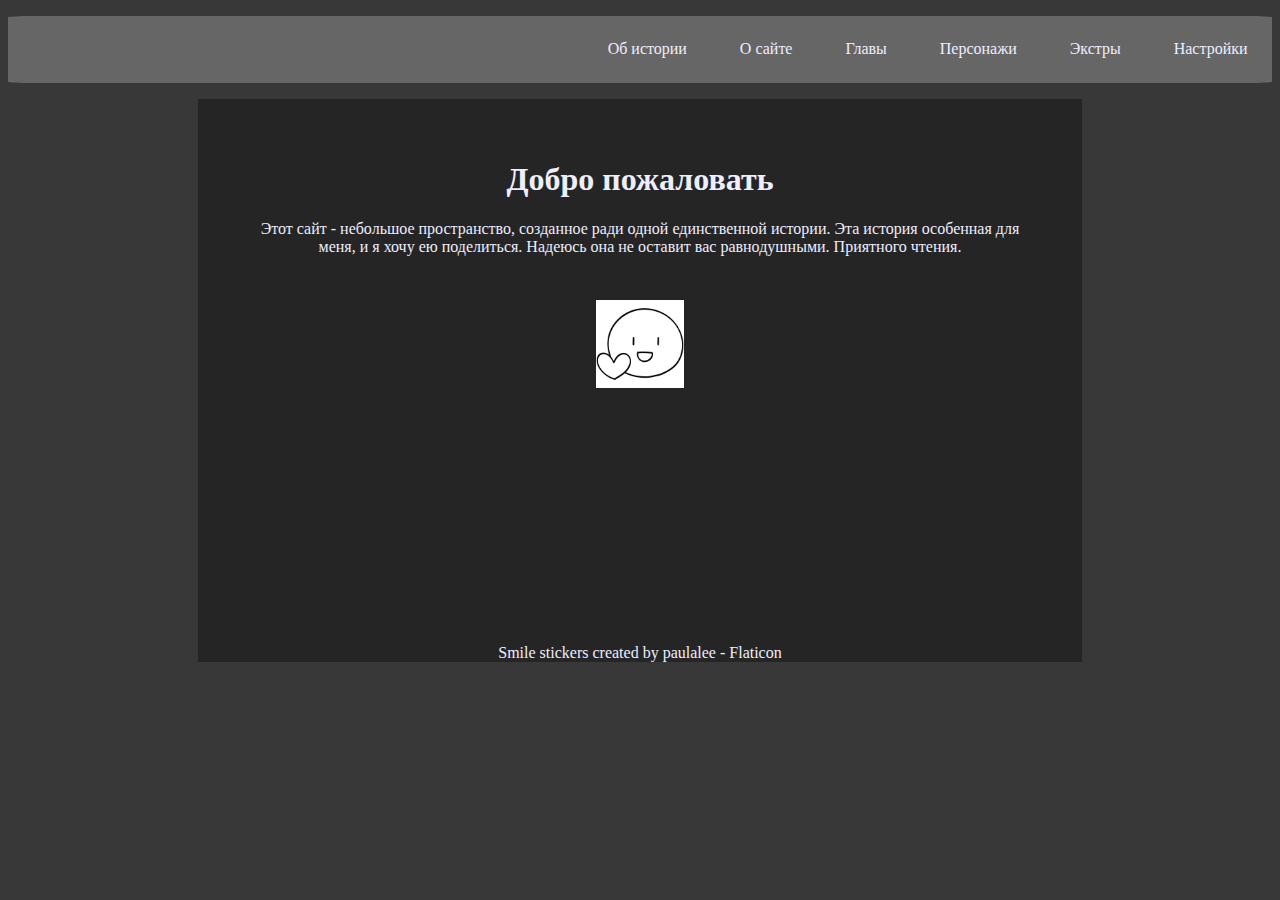
<file: about_website.html>
<!DOCTYPE html>
<html>
    <head>
        <title>
            Пусть так
        </title>
        <link rel="stylesheet" href="style.css">
    </head>
    <body>
        <div id="header">
            <ul class="header_content">
                <a href="index.html">Об истории</a>
                <a href="about_website.html">О сайте</a>
                <a href="chapters.html">Главы</a>
                <a href="">Персонажи</a>
                <a href="">Экстры</a>
                <a href="">Настройки</a>
            </ul>
        </div>

        <div id="lox">
            <br>
            <div id="greeting">
                <h1>Добро пожаловать</h1>
                <p>Этот сайт - небольшое пространство, созданное ради одной единственной истории.
                    Эта история особенная для меня, и я хочу ею поделиться.
                    Надеюсь она не оставит вас равнодушными.
                    Приятного чтения.</p>
            </div>
            <div>
                <img src="emoji.png" id="emoji">
            </div>
            
            
            <br><br><br><br><br><br><br><br><br><br><br><br><br><br>
            <a href="https://www.flaticon.com/free-stickers/smile" title="smile stickers">Smile stickers created by paulalee - Flaticon</a>

            <br>
            
        </div>

        
    </body>
    <script>
    </script>
</html>
</file>
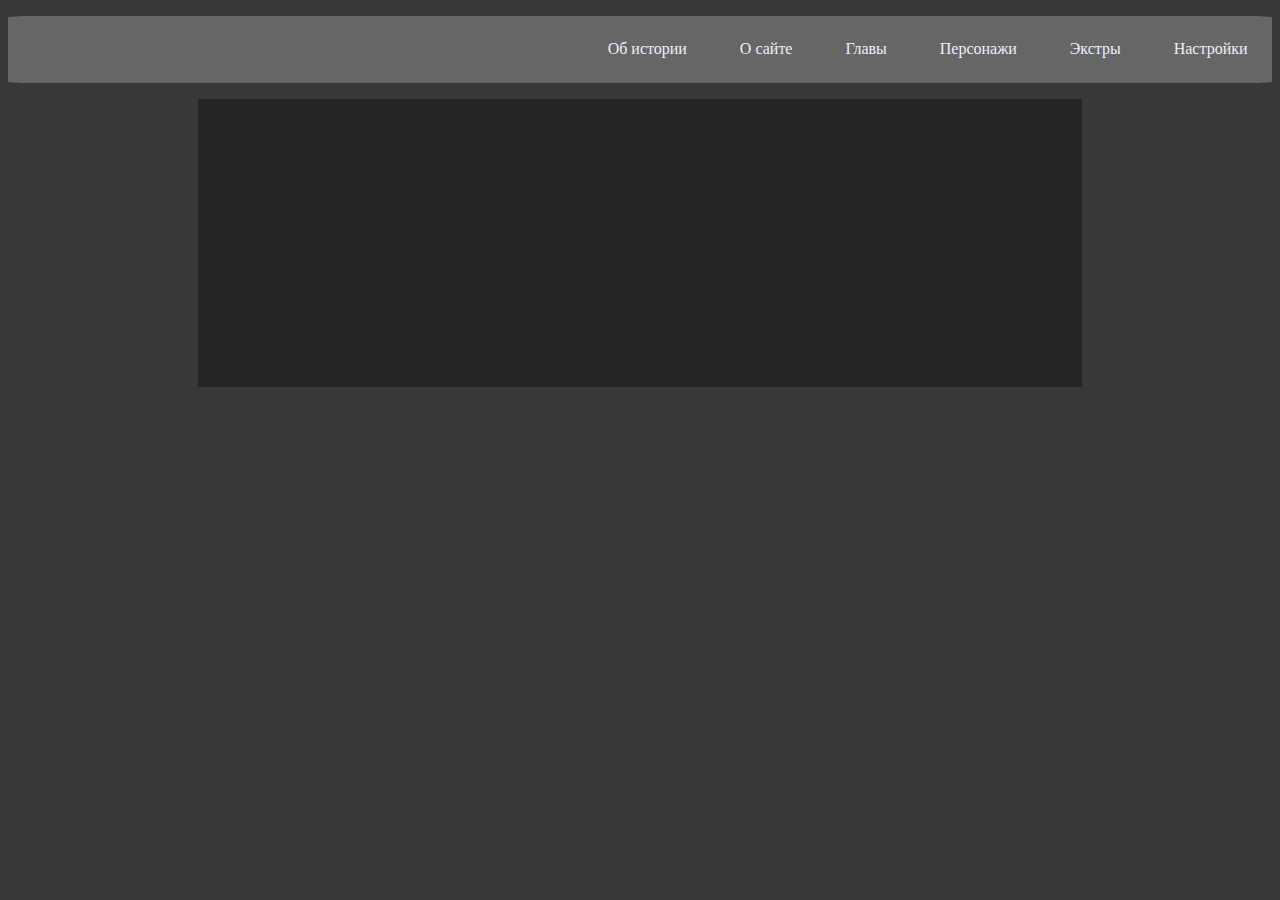
<file: chapters.html>
<!DOCTYPE html>
<html>
    <head>
        <title>
            Пусть так
        </title>
        <link rel="stylesheet" href="style.css">
    </head>
    <body>
        <div id="header">
            <ul class="header_content">
                <a href="index.html">Об истории</a>
                <a href="about_website.html">О сайте</a>
                <a href="chapters.html">Главы</a>
                <a href="">Персонажи</a>
                <a href="">Экстры</a>
                <a href="">Настройки</a>
            </ul>
        </div>

        <div id="lox">
            <br>
            
            
            
            <br><br><br><br><br><br><br><br><br><br><br><br><br><br>
            
            <br>
            
        </div>

        
    </body>
    <script>
        fetch('text.txt')
    .then(res => res.text())
    .then(text => console.log(text));

    </script>
</html>
</file>
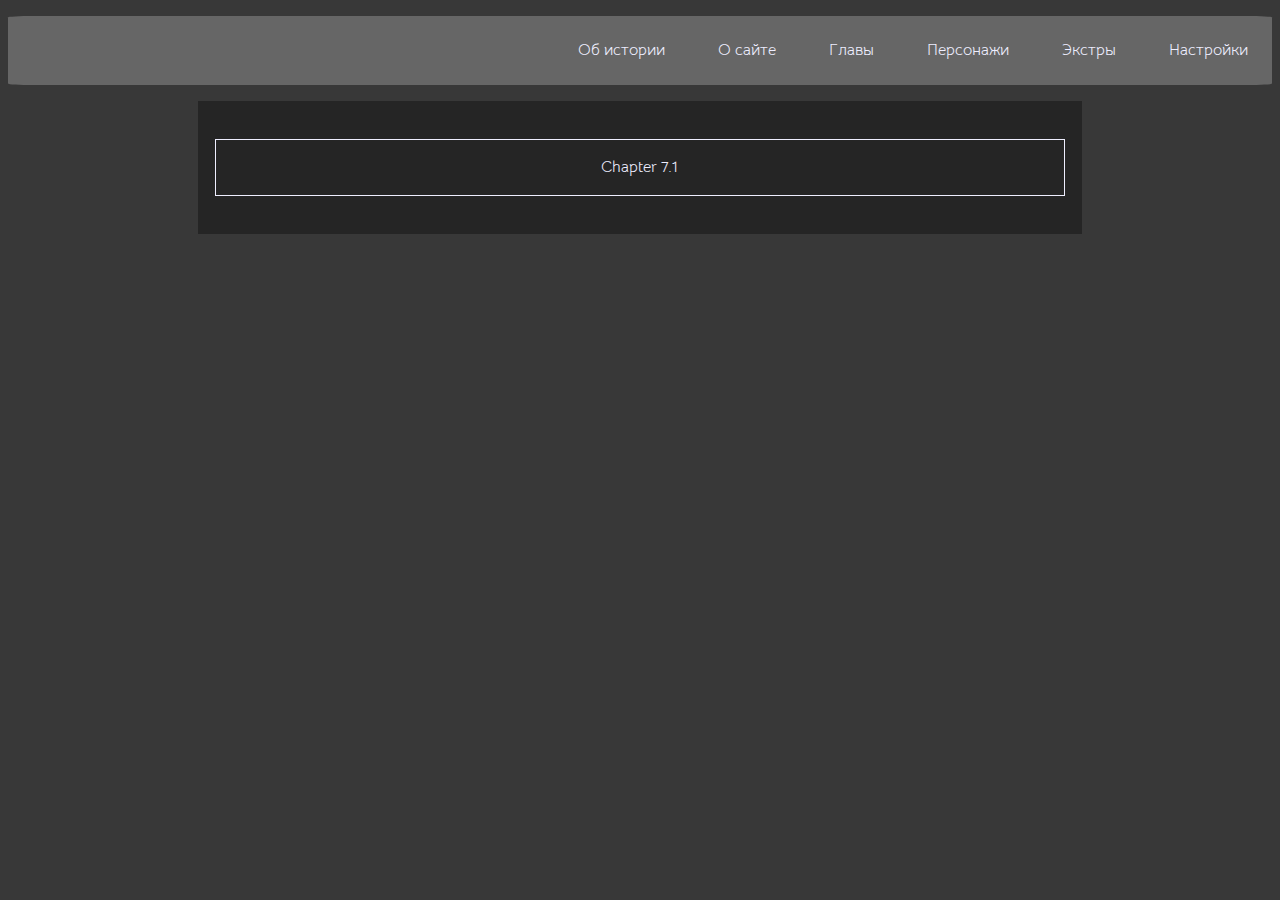
<file: extras.html>
<!DOCTYPE html>
<html>
    <head>
        <title>
            Пусть так
        </title>
        <link rel="stylesheet" href="style.css">
        <meta name="viewport" content="width=device-width, initial-scale=1.0">
    </head>
    <body>
        <div id="header">
            <ul class="header_content">
                <a href="index.html">Об истории</a>
                <a href="about_website.html">О сайте</a>
                <a href="chapters.html">Главы</a>
                <a href="">Персонажи</a>
                <a href="extras.html">Экстры</a>
                <a href="settings.html">Настройки</a>
            </ul>
        </div>

        <div id="lox">
            <br>
            
            
            <ul class="chapters">
                <li><a href="story pages/chapter1.html" id="chapter">Chapter 7.1</a></li>

            </ul>
            
            <br>
            
        </div>

        
    </body>
    <script src="font-changer.js" defer></script>
    <script src="theme-changer.js" defer></script>
</html>
</file>
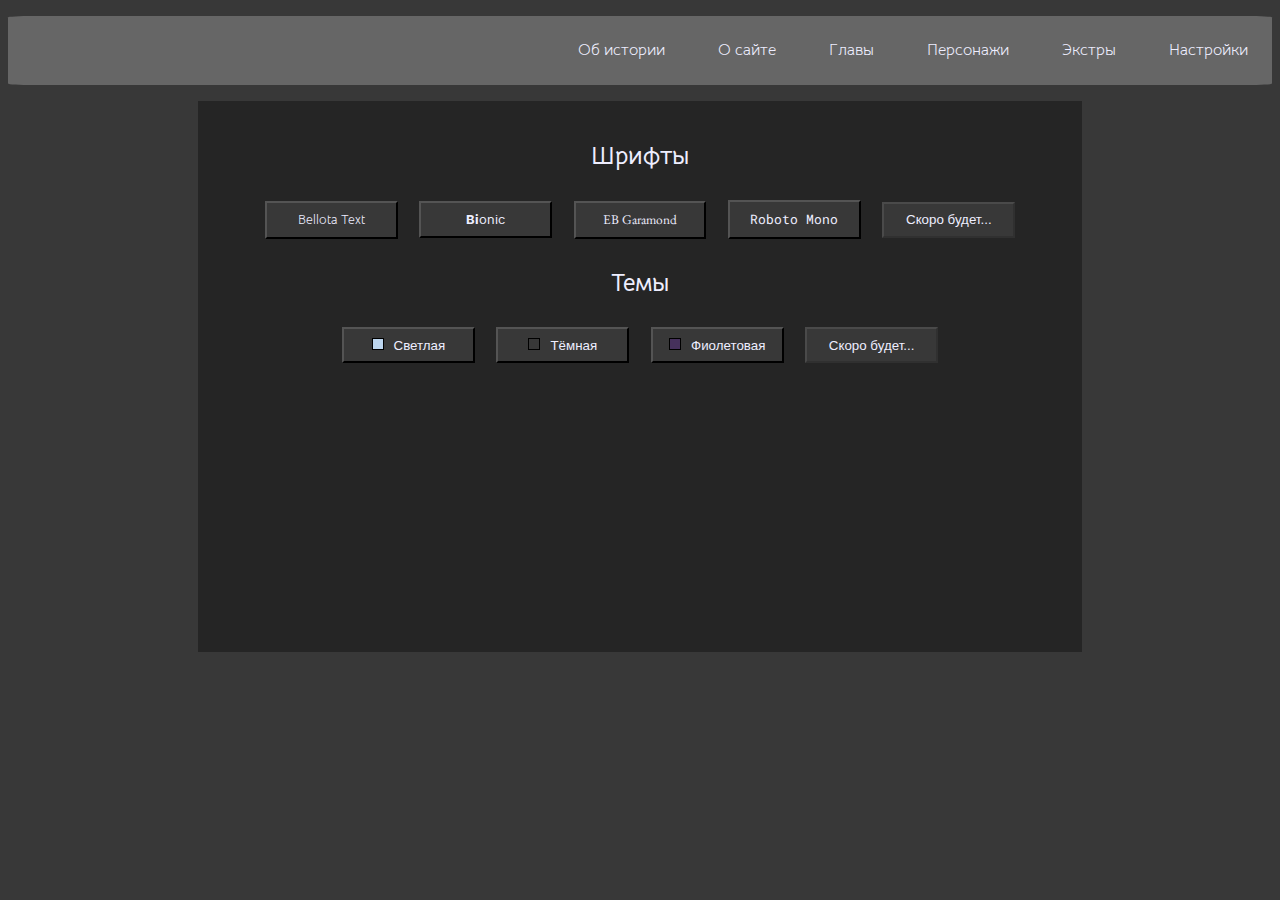
<file: settings.html>
<!DOCTYPE html>
<html>
    <head>
        <title>
            Пусть так
        </title>
        <link rel="stylesheet" href="style.css">
    </head>
    <body>
        <div id="header">
            <ul class="header_content">
                <a href="index.html">Об истории</a>
                <a href="about_website.html">О сайте</a>
                <a href="chapters.html">Главы</a>
                <a href="">Персонажи</a>
                <a href="extras.html">Экстры</a>
                <a href="settings.html">Настройки</a>
            </ul>
        </div>

        <div id="lox">
            <br>
            
            <h2>Шрифты</h2>
            <button onclick="applyFont('default')" class="settings_for_appearance" style="font-family: 'Bellota Text', sans-serif;">Bellota Text</button>
            <button onclick="applyFont('bionic')" class="settings_for_appearance" style="font-family: 'Bionic';">Bionic</button>
            <button onclick="applyFont('serif')" class="settings_for_appearance" style="font-family: 'EB Garamond', serif;">EB Garamond</button>
            <button onclick="applyFont('mono')" class="settings_for_appearance" style="font-family: 'Roboto Mono', monospace;">Roboto Mono</button>
            <button class="settings_for_appearance" disabled>Скоро будет...</button>

            <h2>Темы</h2>
            <button onclick="applyTheme('light')" class="settings_for_appearance"><div style="background-color: rgb(188, 213, 238); width: 10px; height: 10px; display: inline-block; margin-right: 10px; border: 1px solid rgb(0, 0, 0);"></div>Светлая</button>
            <button onclick="applyTheme('dark')" class="settings_for_appearance"><div style="background-color: rgb(56, 56, 56); width: 10px; height: 10px; display: inline-block; margin-right: 10px; border: 1px solid rgb(0, 0, 0);"></div>Тёмная</button>
            <button onclick="applyTheme('purple')" class="settings_for_appearance"><div style="background-color: rgb(70, 49, 92); width: 10px; height: 10px; display: inline-block; margin-right: 10px; border: 1px solid rgb(0, 0, 0);"></div>Фиолетовая</button>
            
            <button class="settings_for_appearance" disabled>Скоро будет...</button>
            

            <br><br><br><br><br><br><br><br><br><br><br><br><br><br>
            
            <br>
            
        </div>

        <script src="font-changer.js" defer></script>
        <script src="theme-changer.js" defer></script>
    </body>
</html>
</file>
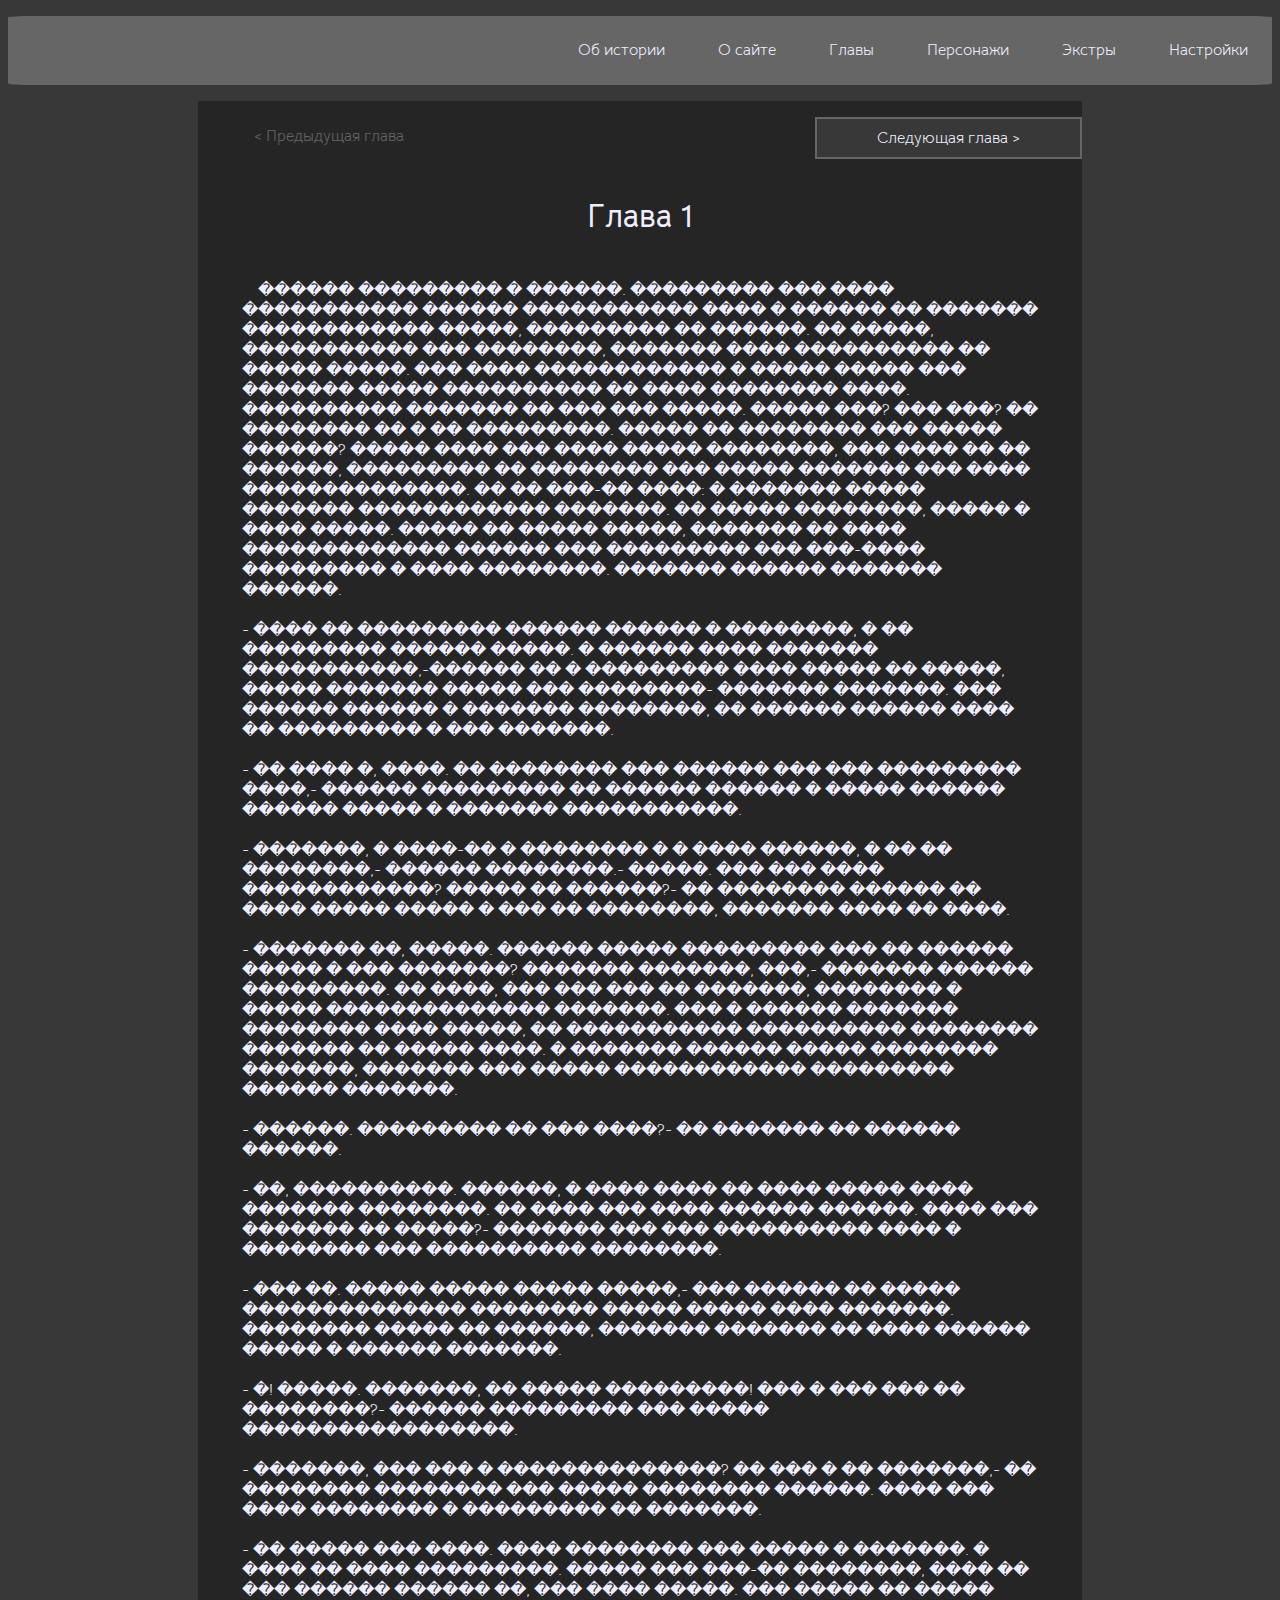
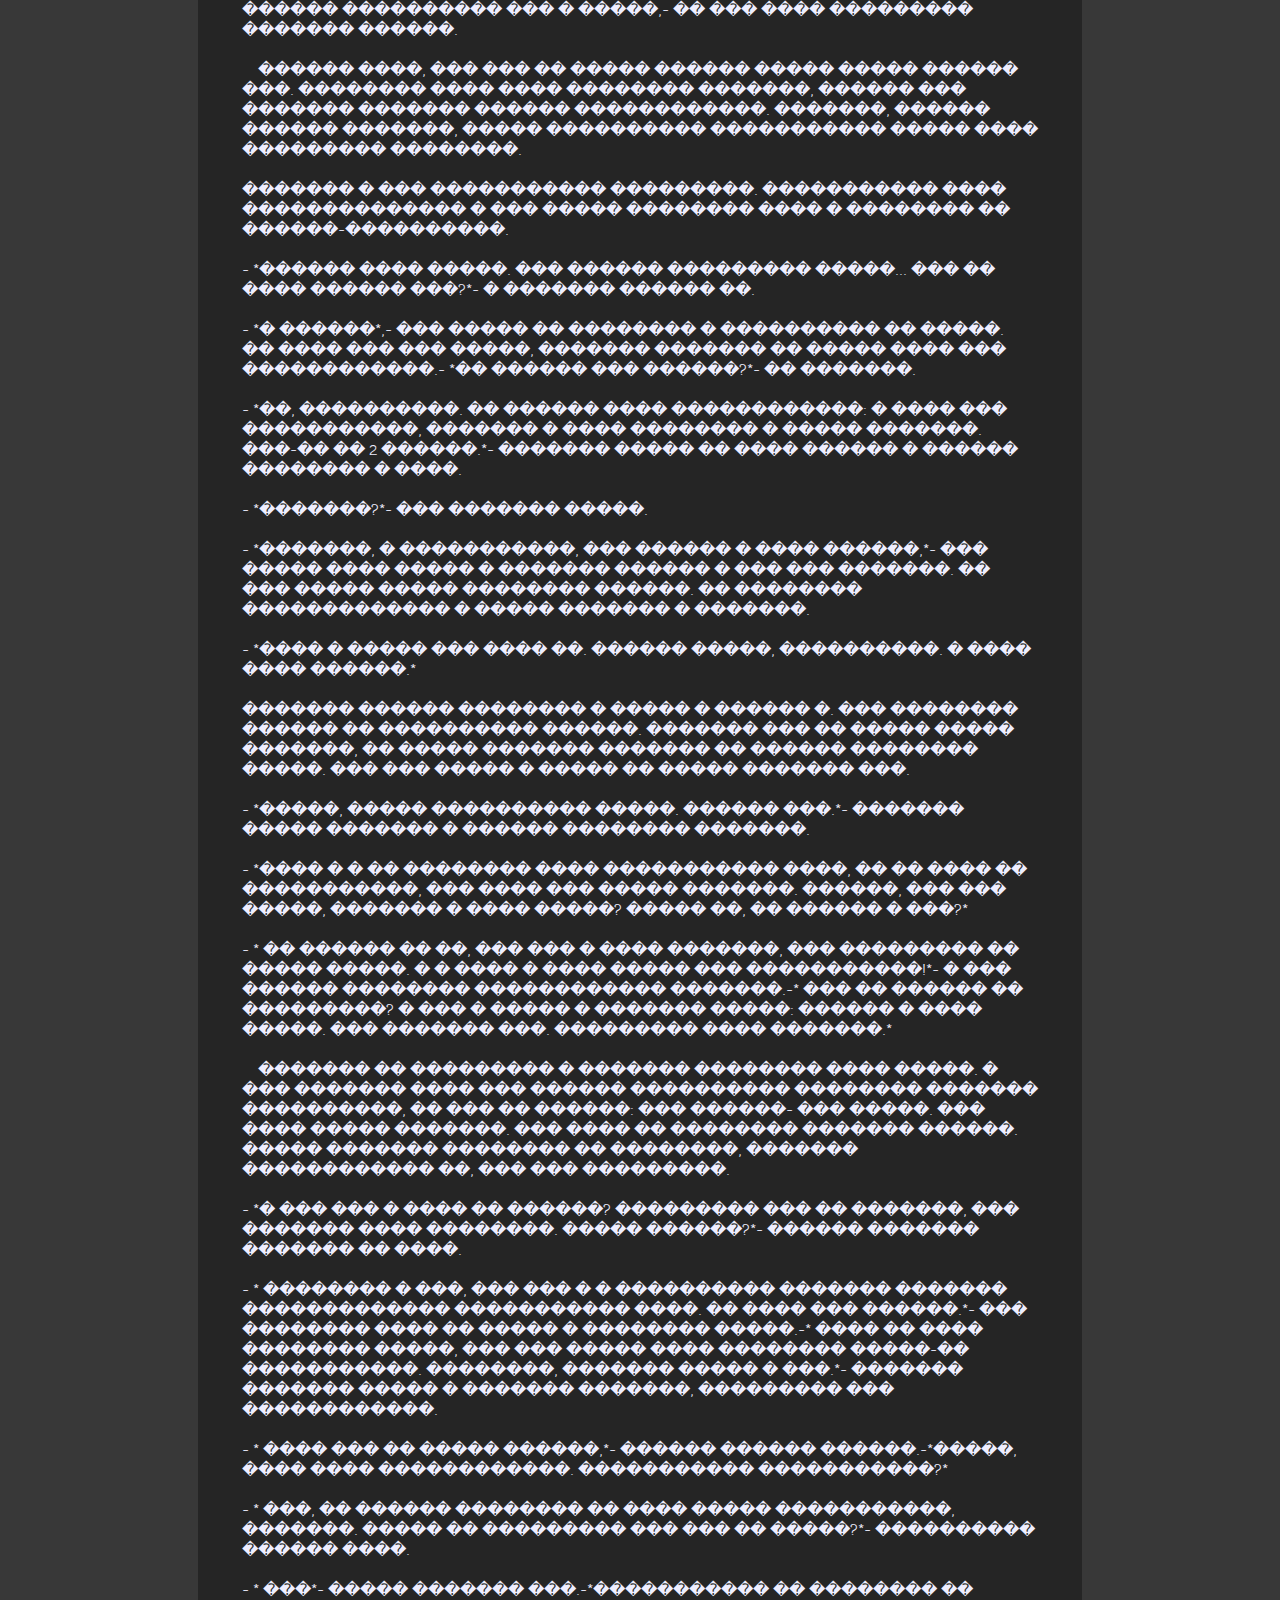
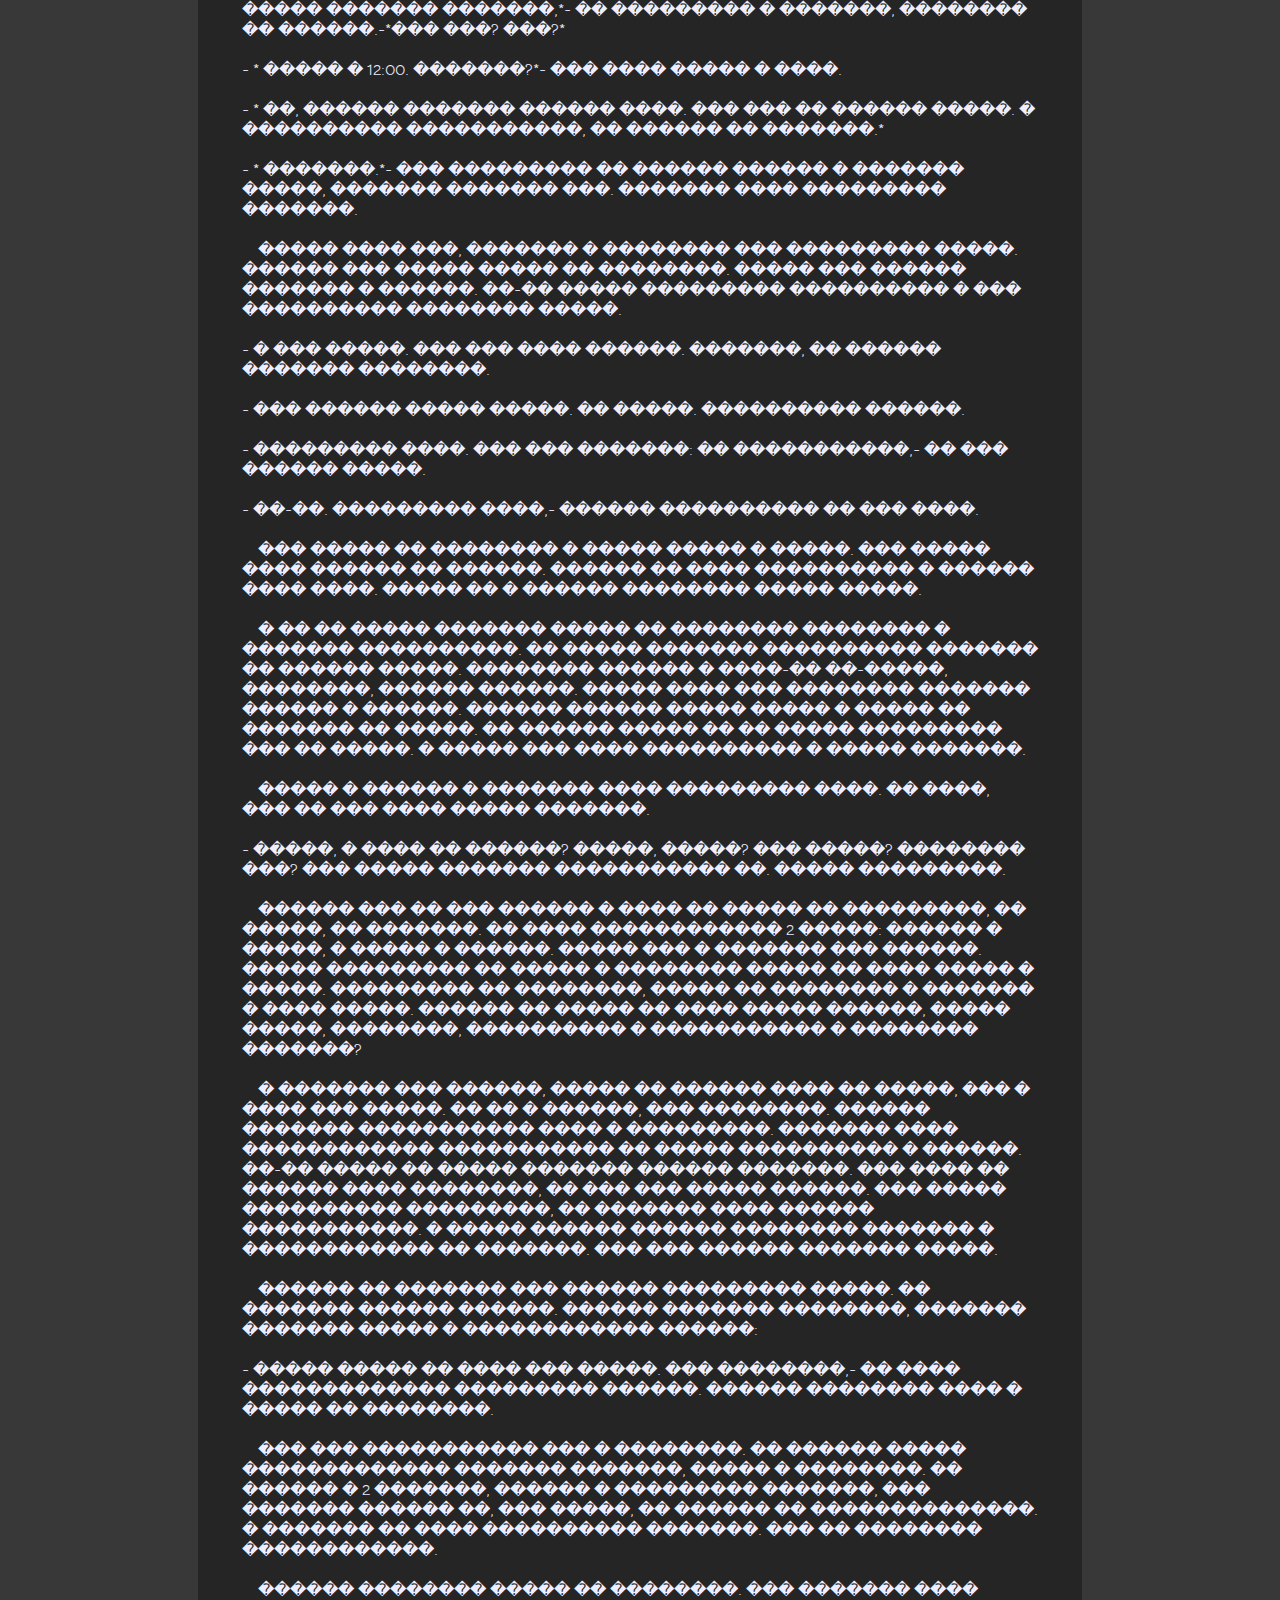
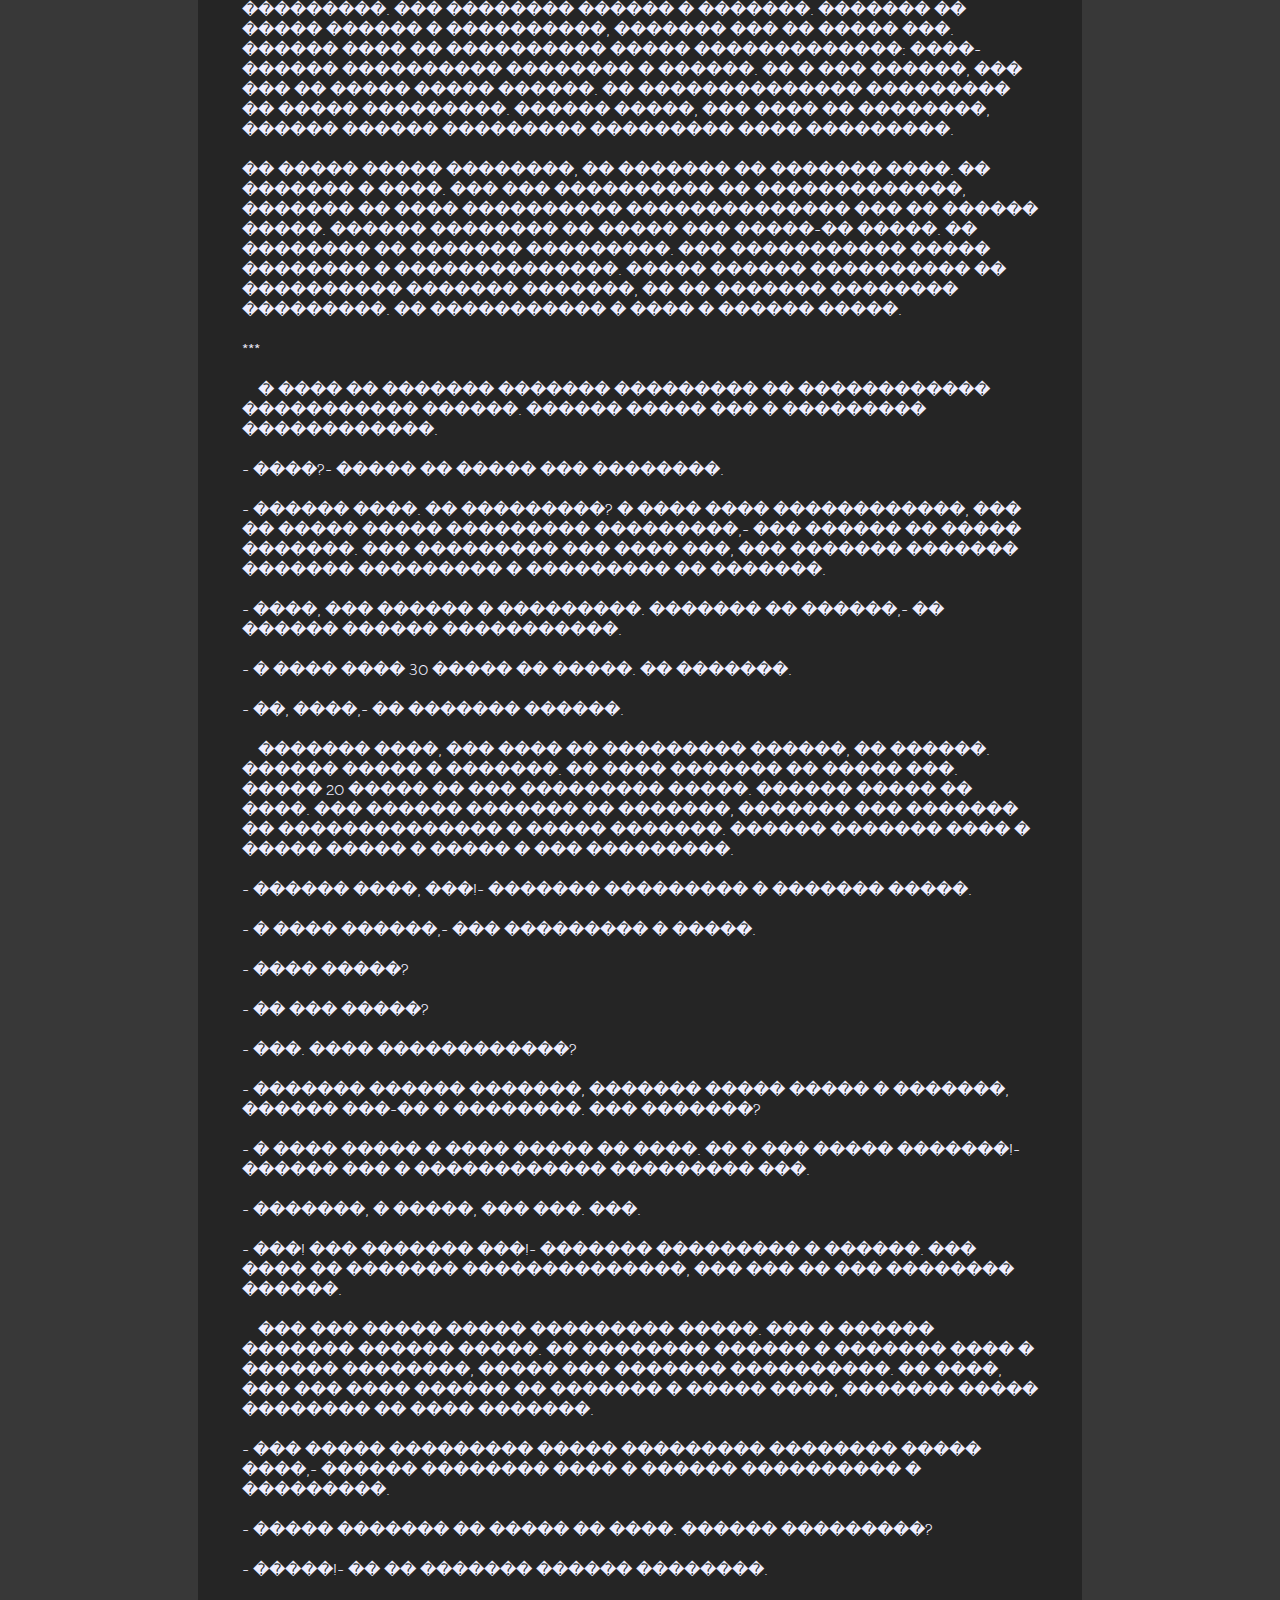
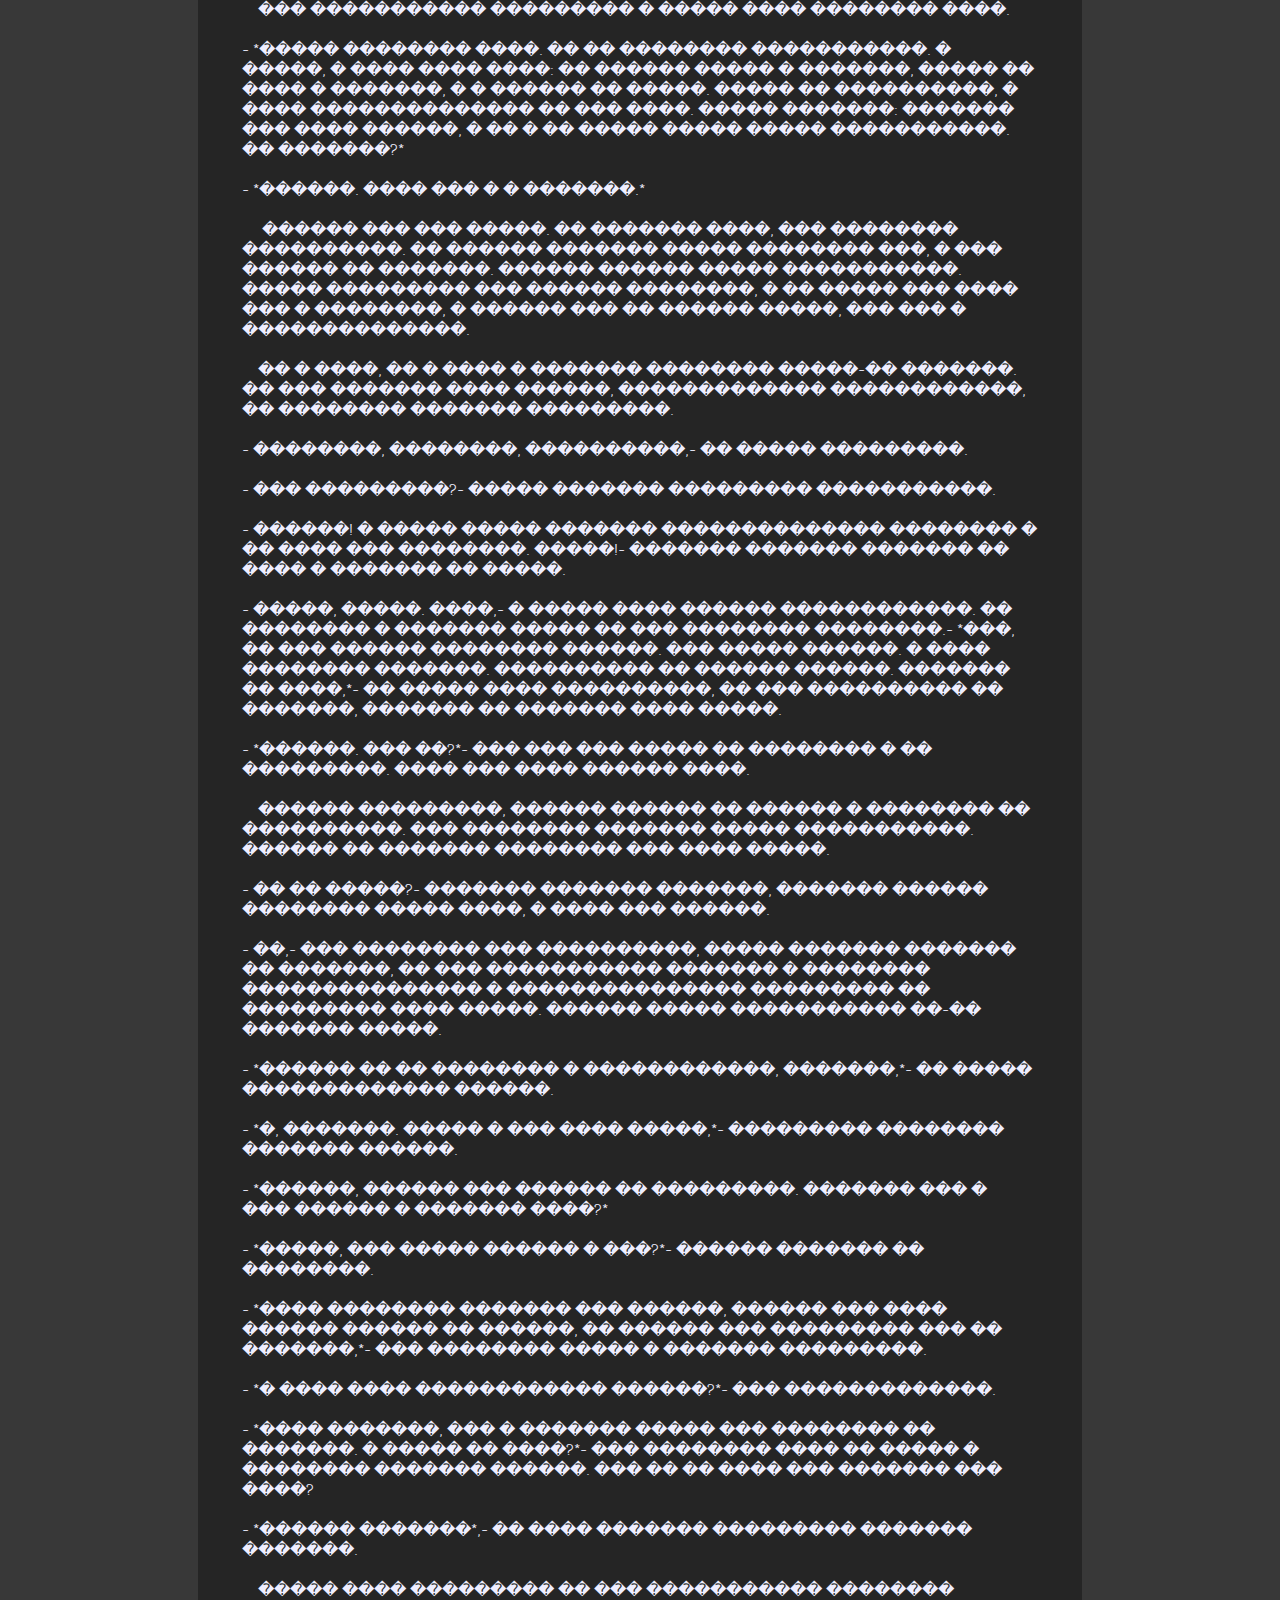
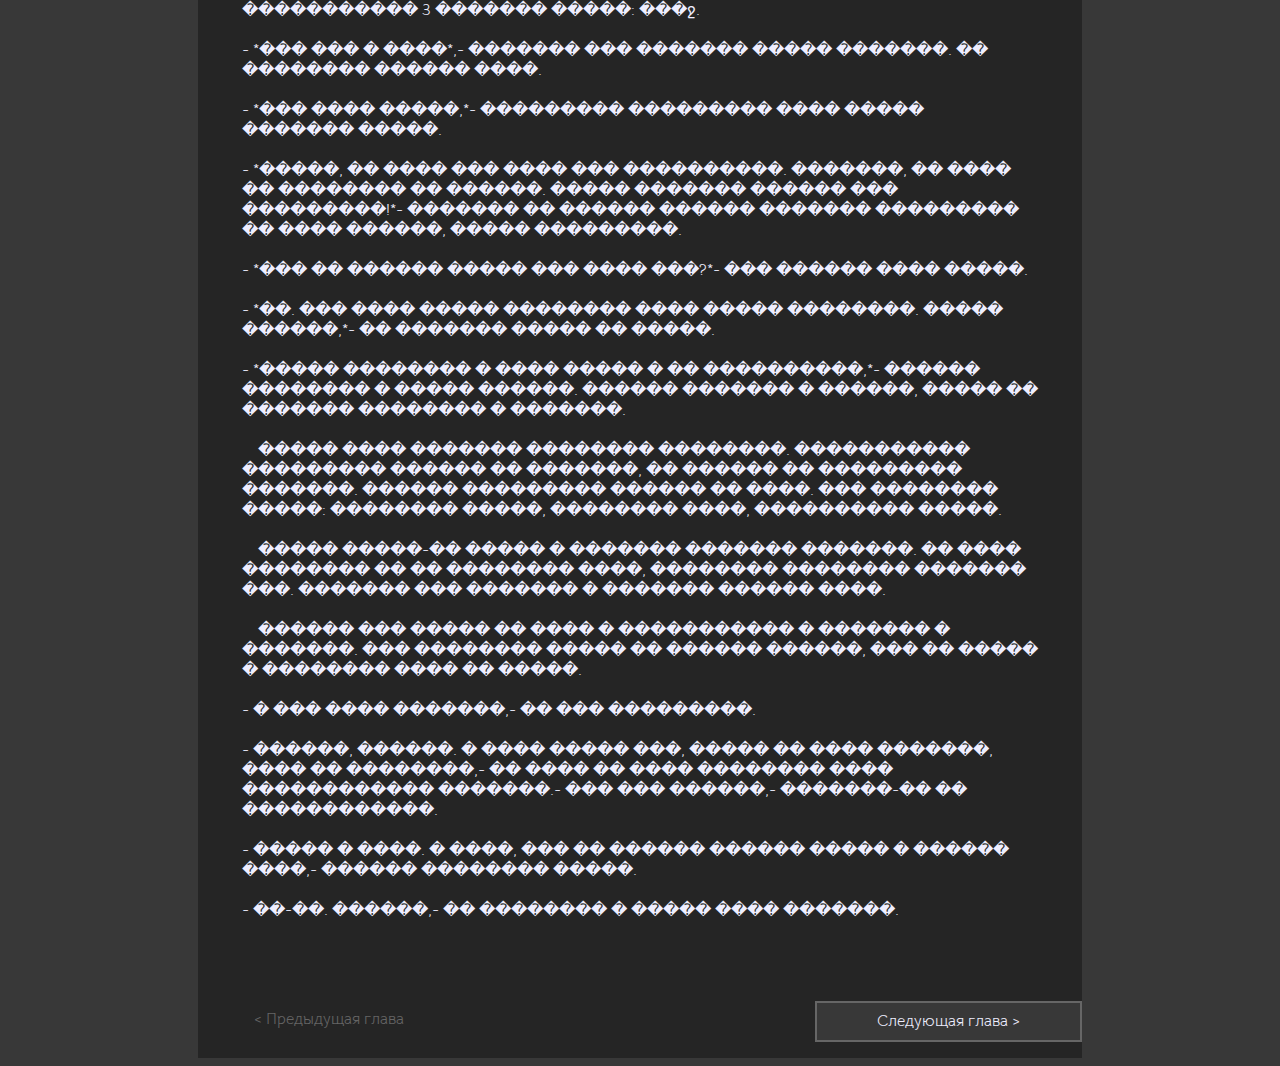
<file: story pages/chapter1.html>
<!DOCTYPE html>
<html>
    <head>
        <title>
            Пусть так
        </title>
        <link rel="stylesheet" href="../style.css">
    </head>
    <body>
        <div id="header">
            <ul class="header_content">
                <a href="../index.html">Об истории</a>
                <a href="../about_website.html">О сайте</a>
                <a href="../chapters.html">Главы</a>
                <a href="">Персонажи</a>
                <a href="../extras.html">Экстры</a>
                <a href="../settings.html">Настройки</a>
            </ul>
        </div>

        <div id="lox">

            <ul id="buttons_for_chapter_navigation">
                <a href="" id="back_button" style="background-color: var(--main-color); border: 0px solid var(--main-color); color: var(--bg-medium);"> < Предыдущая глава </a>
                <a href="chapter2.html" id="next_button">Следующая глава > </a>
            </ul>
            
            <h1>Глава 1</h1>
            <div id="output">Загрузка...</div>
            
            <ul id="buttons_for_chapter_navigation">
                <a href="" id="back_button" style="background-color: var(--main-color); border: 0px solid var(--main-color); color: var(--bg-medium);"> < Предыдущая глава </a>
                <a href="chapter2.html" id="next_button">Следующая глава > </a>
            </ul>
            <br>
            
        </div>
    </body>
    <script src="../font-changer.js" defer></script>
    <script src="../theme-changer.js" defer></script>
    <script>
        fetch('Глава 1.txt')
        .then(res => res.text())
        .then(text => {
            const formattedText = text.split('\n').join('<br><br>').split('\t').join('&emsp;')
            document.getElementById('output').innerHTML = formattedText;
        });

        
        
         
    </script>
</html>
</file>
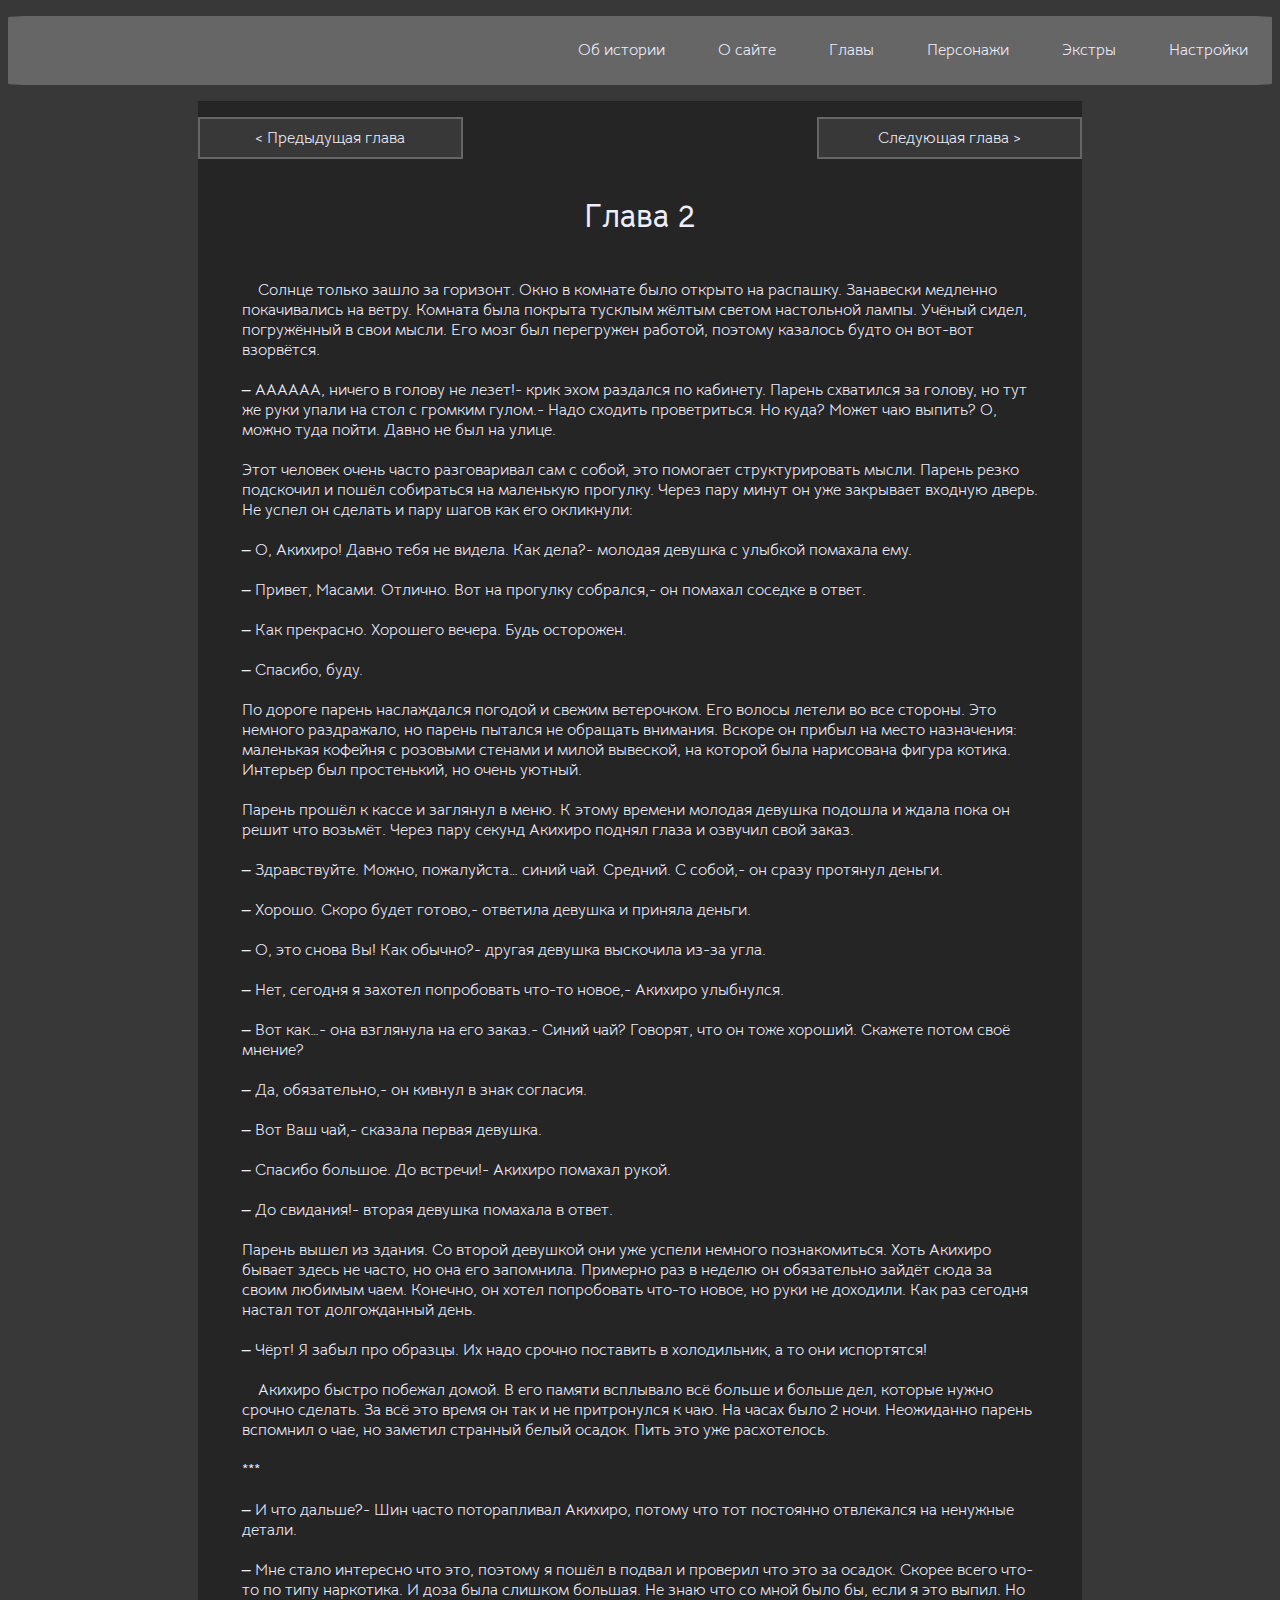
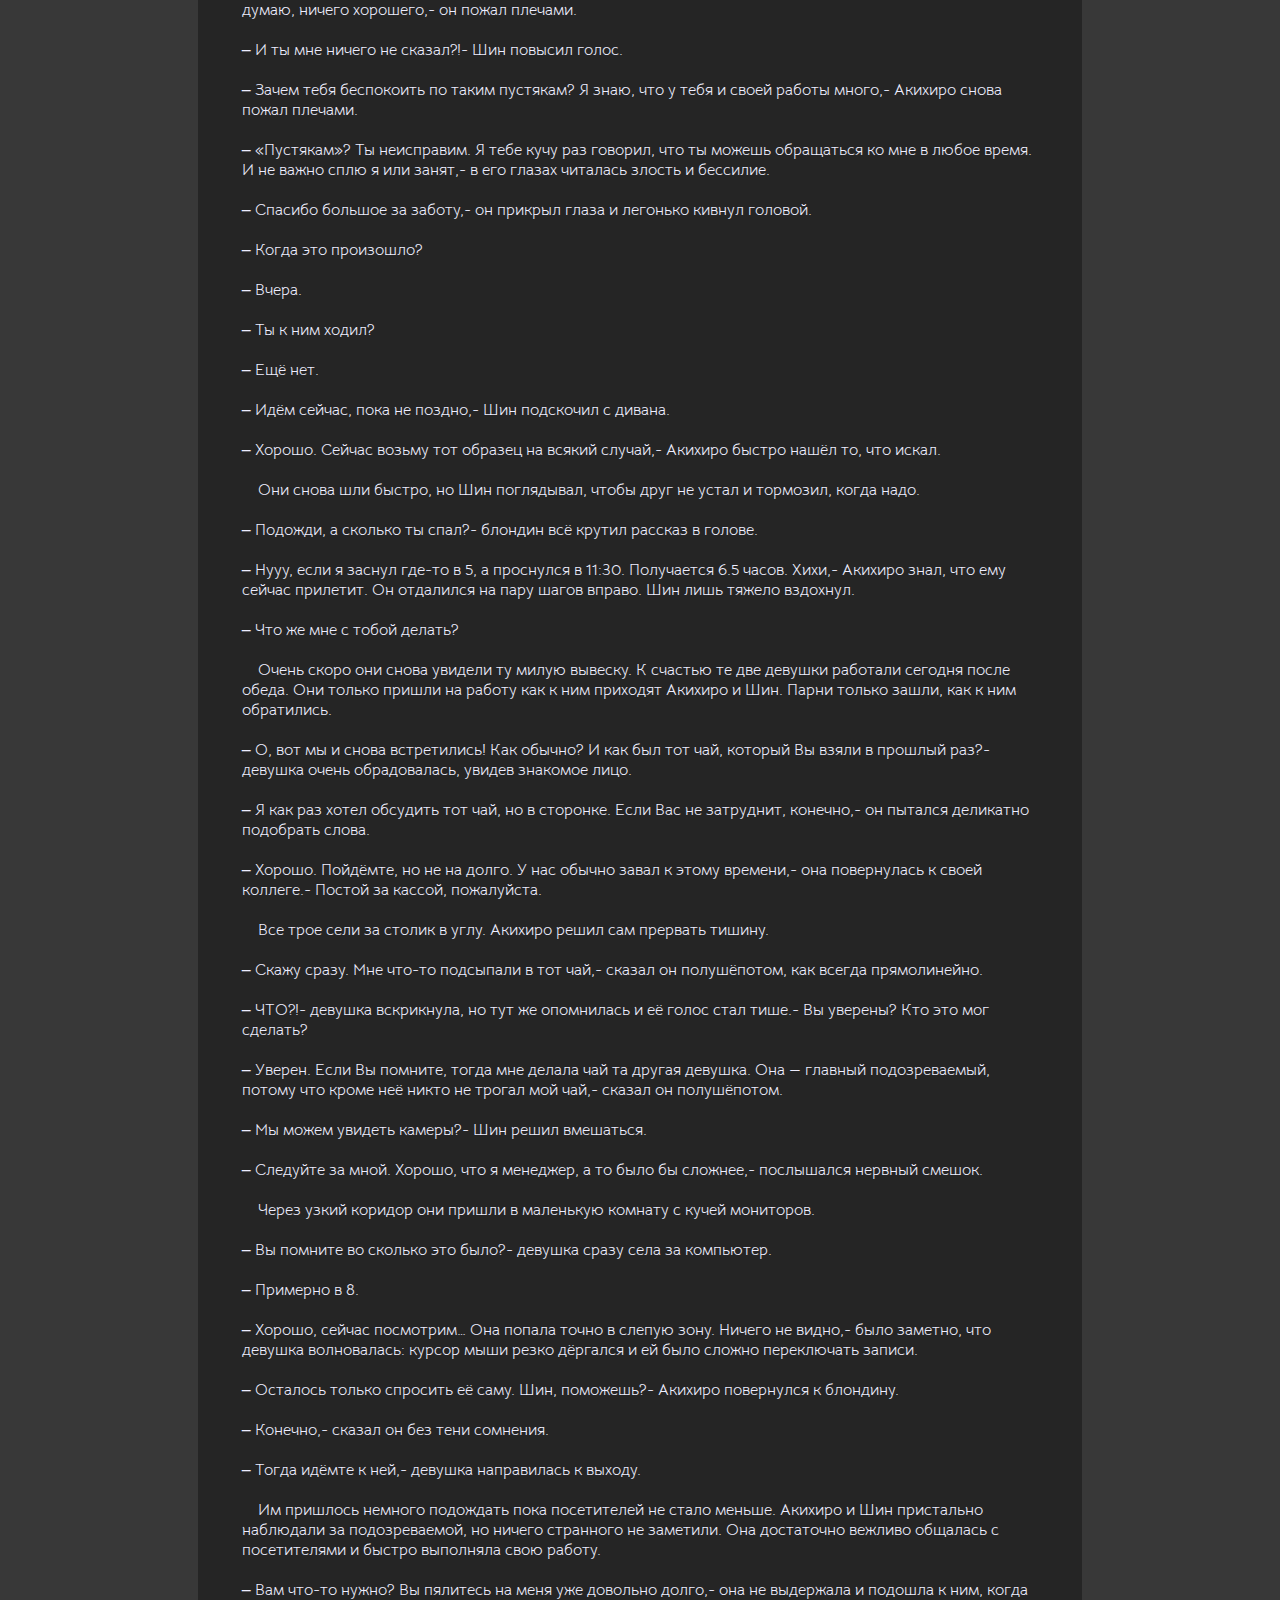
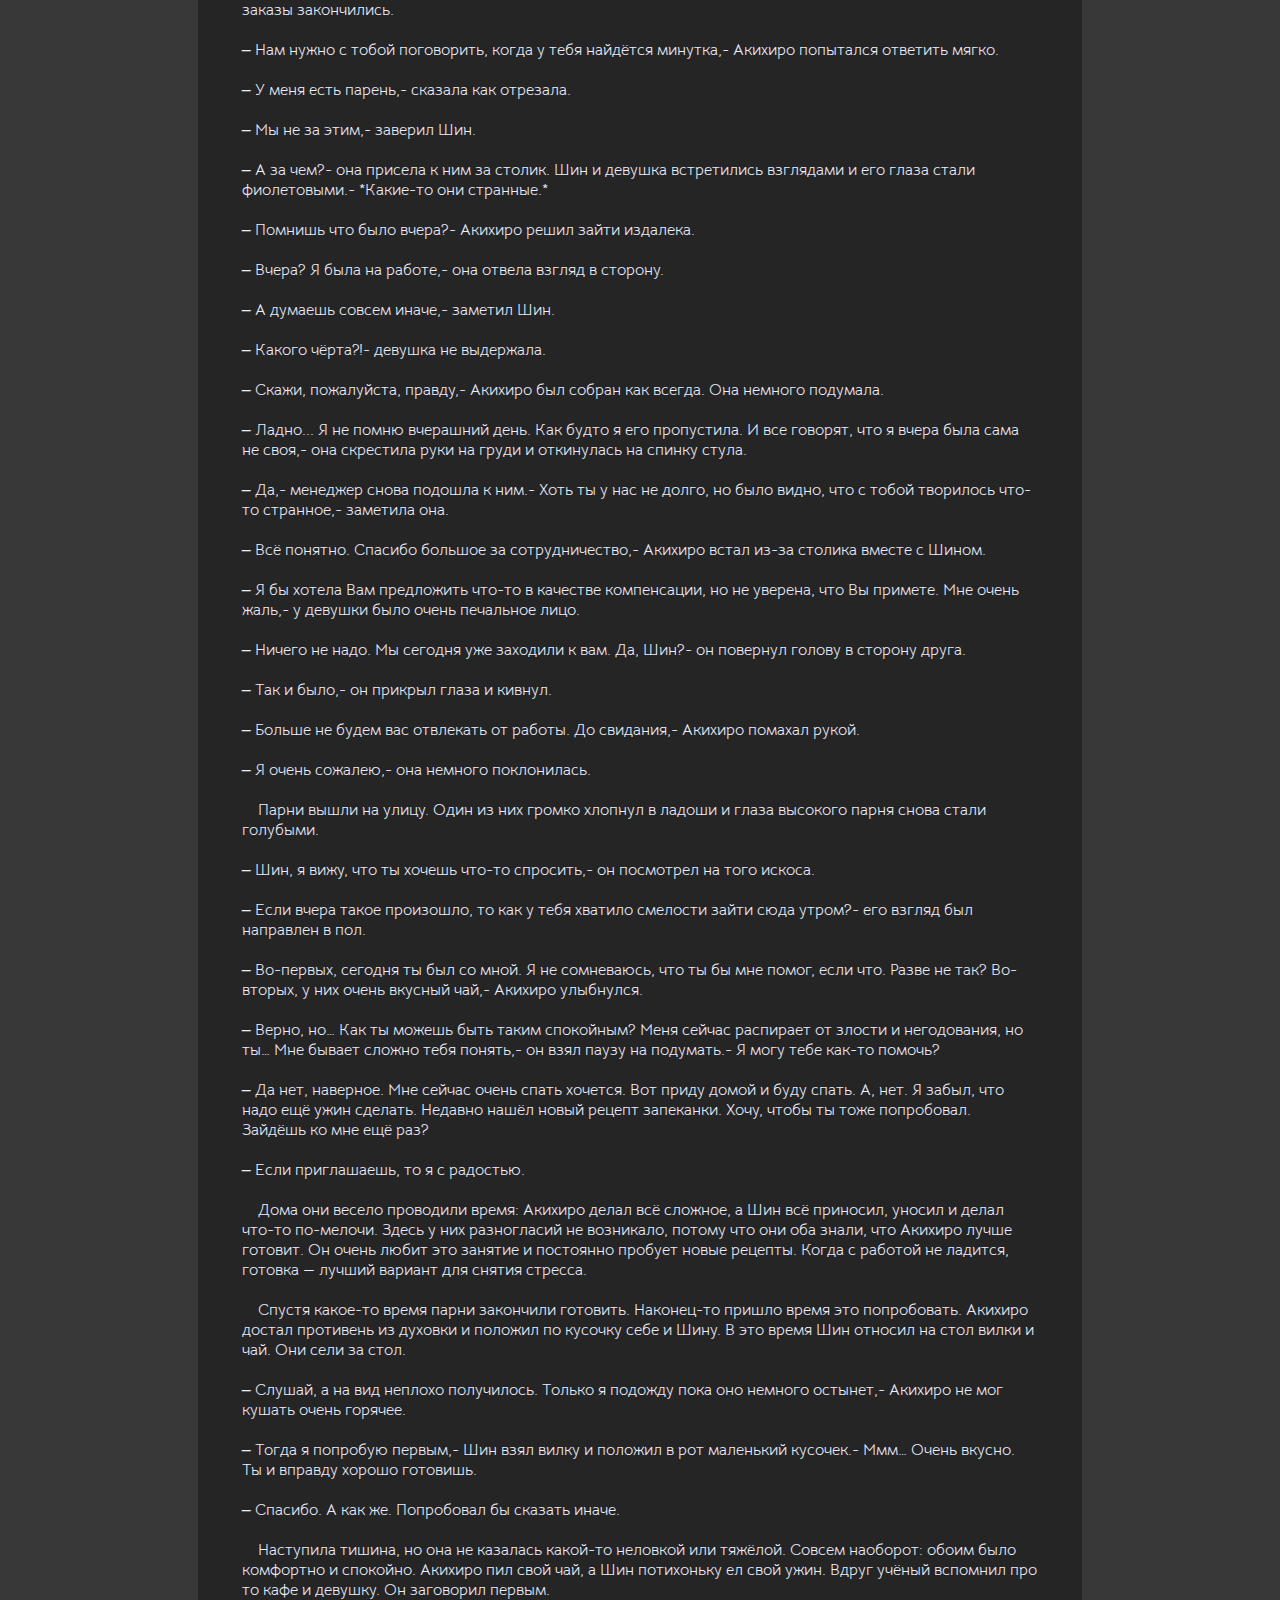
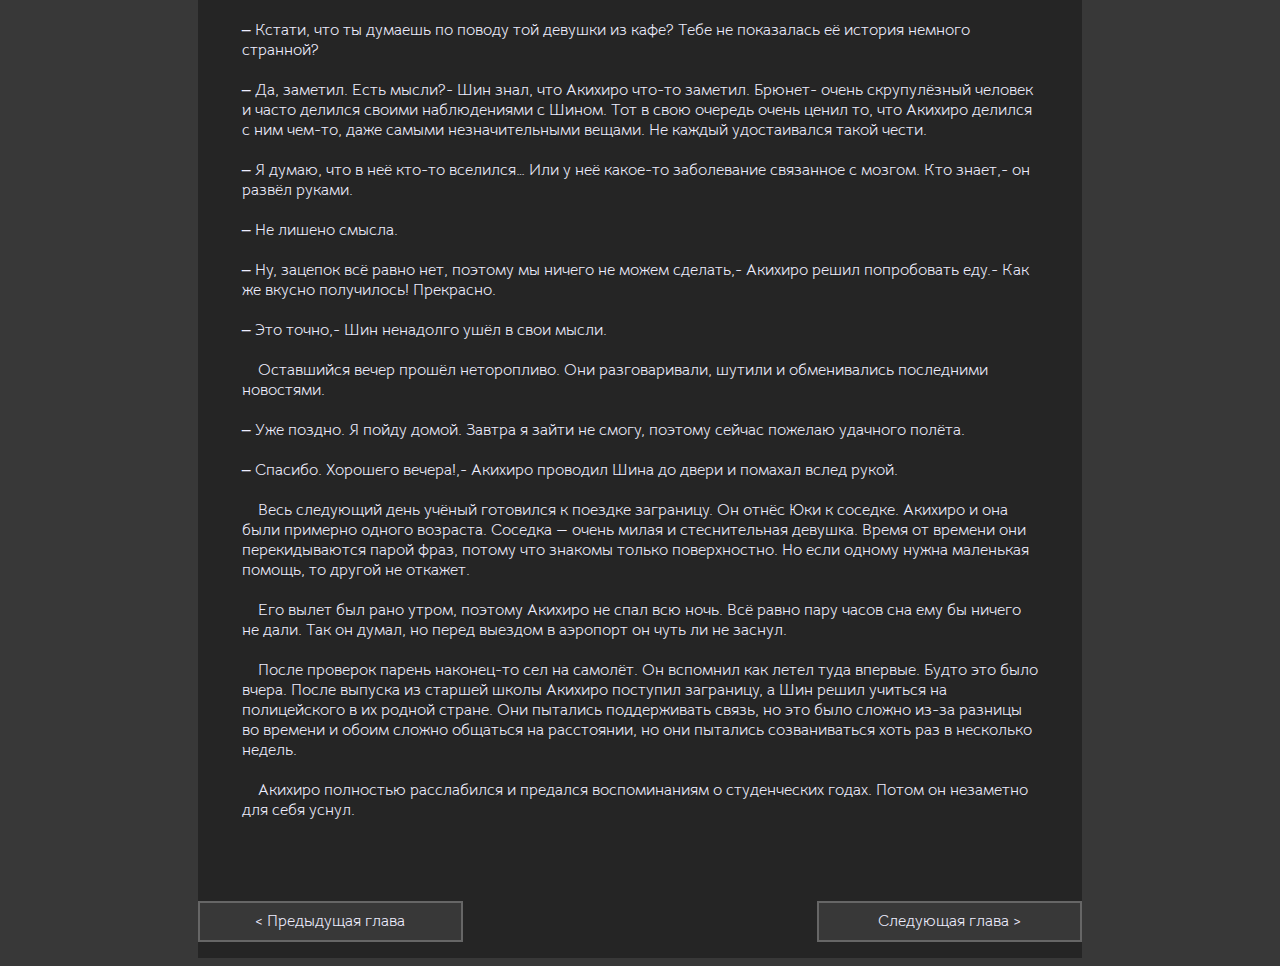
<file: story pages/chapter2.html>
<!DOCTYPE html>
<html>
    <head>
        <title>
            Пусть так
        </title>
        <link rel="stylesheet" href="../style.css">
    </head>
    <body>
        <div id="header">
            <ul class="header_content">
                <a href="../index.html">Об истории</a>
                <a href="../about_website.html">О сайте</a>
                <a href="../chapters.html">Главы</a>
                <a href="">Персонажи</a>
                <a href="../extras.html">Экстры</a>
                <a href="../settings.html">Настройки</a>
            </ul>
        </div>

        <div id="lox">

            <ul id="buttons_for_chapter_navigation">
                <a href="chapter1.html" id="back_button"> < Предыдущая глава </a>
                <a href="chapter3.html" id="next_button">Следующая глава > </a>
            </ul>
            
            <h1>Глава 2</h1>
            <div id="output">Загрузка...</div>
            
            <ul id="buttons_for_chapter_navigation">
                <a href="chapter1.html" id="back_button"> < Предыдущая глава </a>
                <a href="chapter3.html" id="next_button">Следующая глава > </a>
            </ul>
            <br>
            
        </div>
    </body>
    <script src="../font-changer.js" defer></script>
    <script src="../theme-changer.js" defer></script>
    <script>
        fetch('Глава 2.txt')
        .then(res => res.text())
        .then(text => {
            const formattedText = text.split('\n').join('<br><br>').split('\t').join('&emsp;')
            document.getElementById('output').innerHTML = formattedText;
        });

        
        
         
    </script>
</html>
</file>
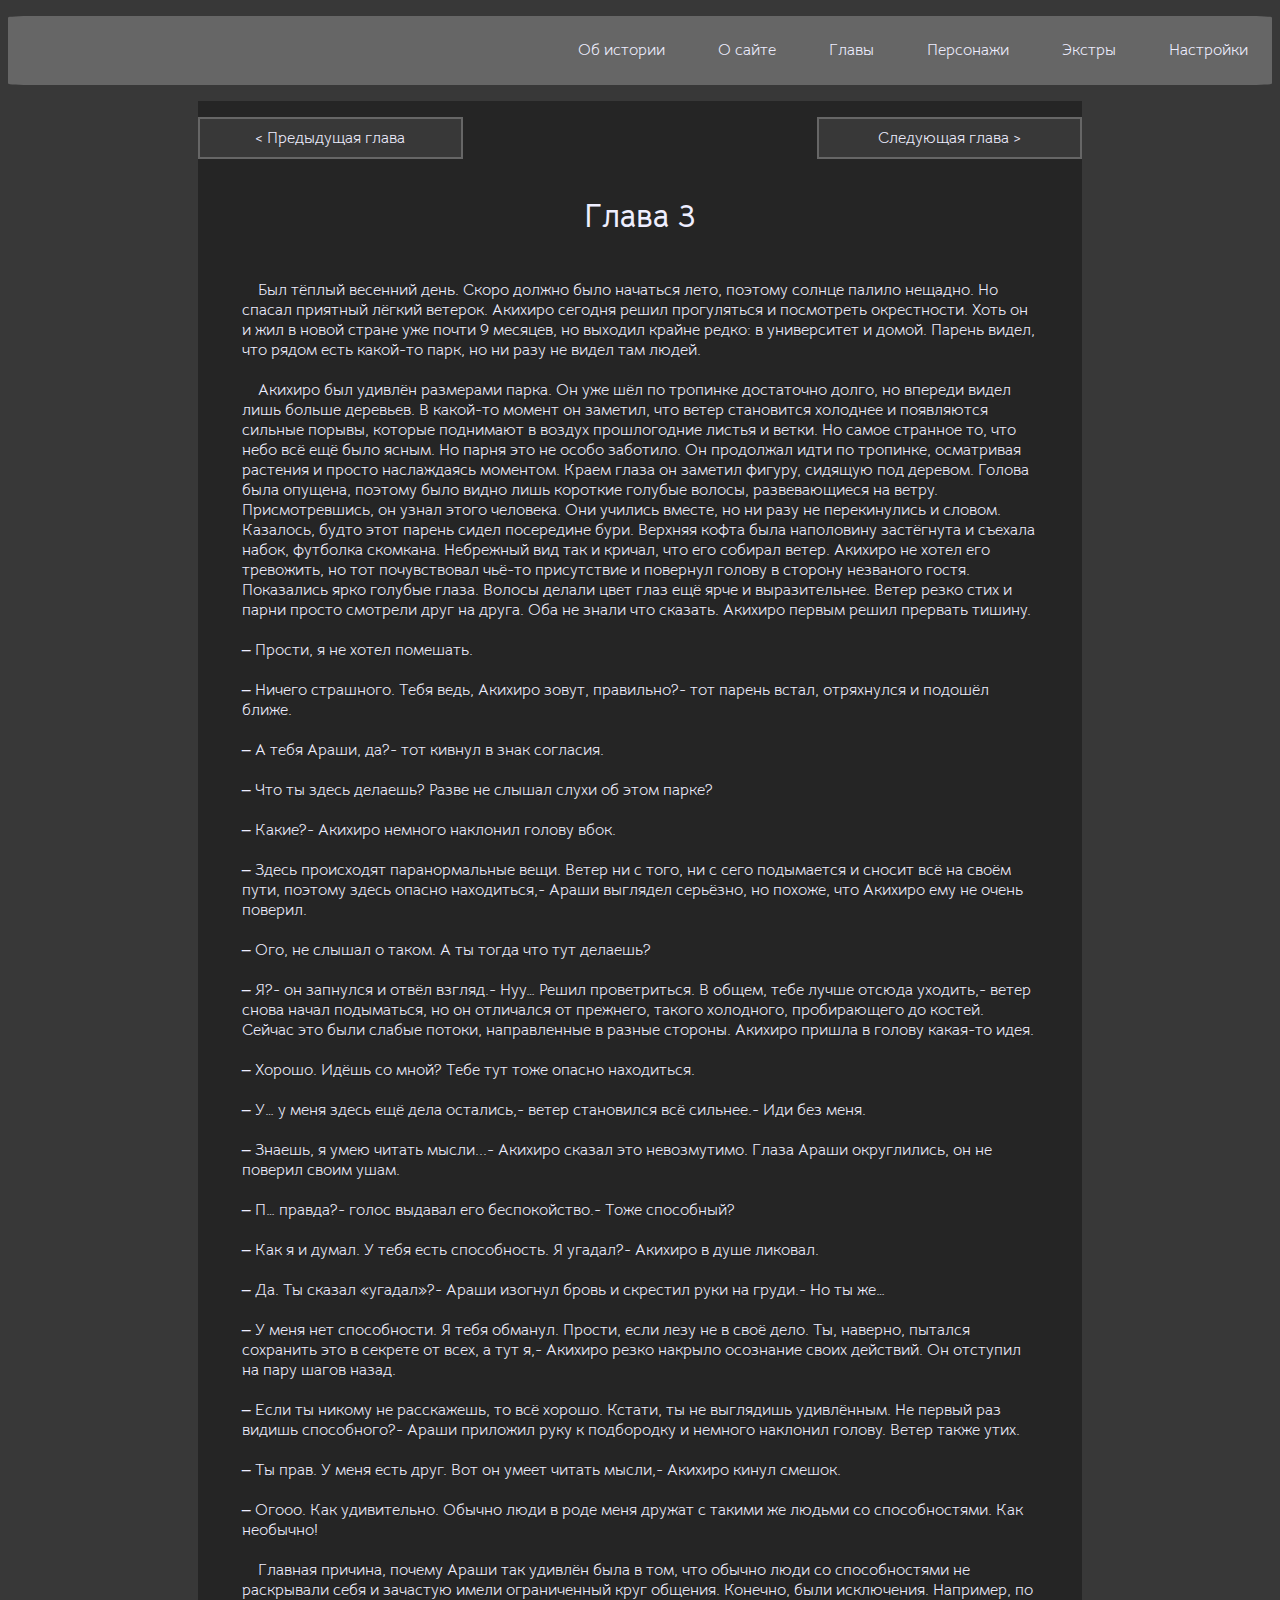
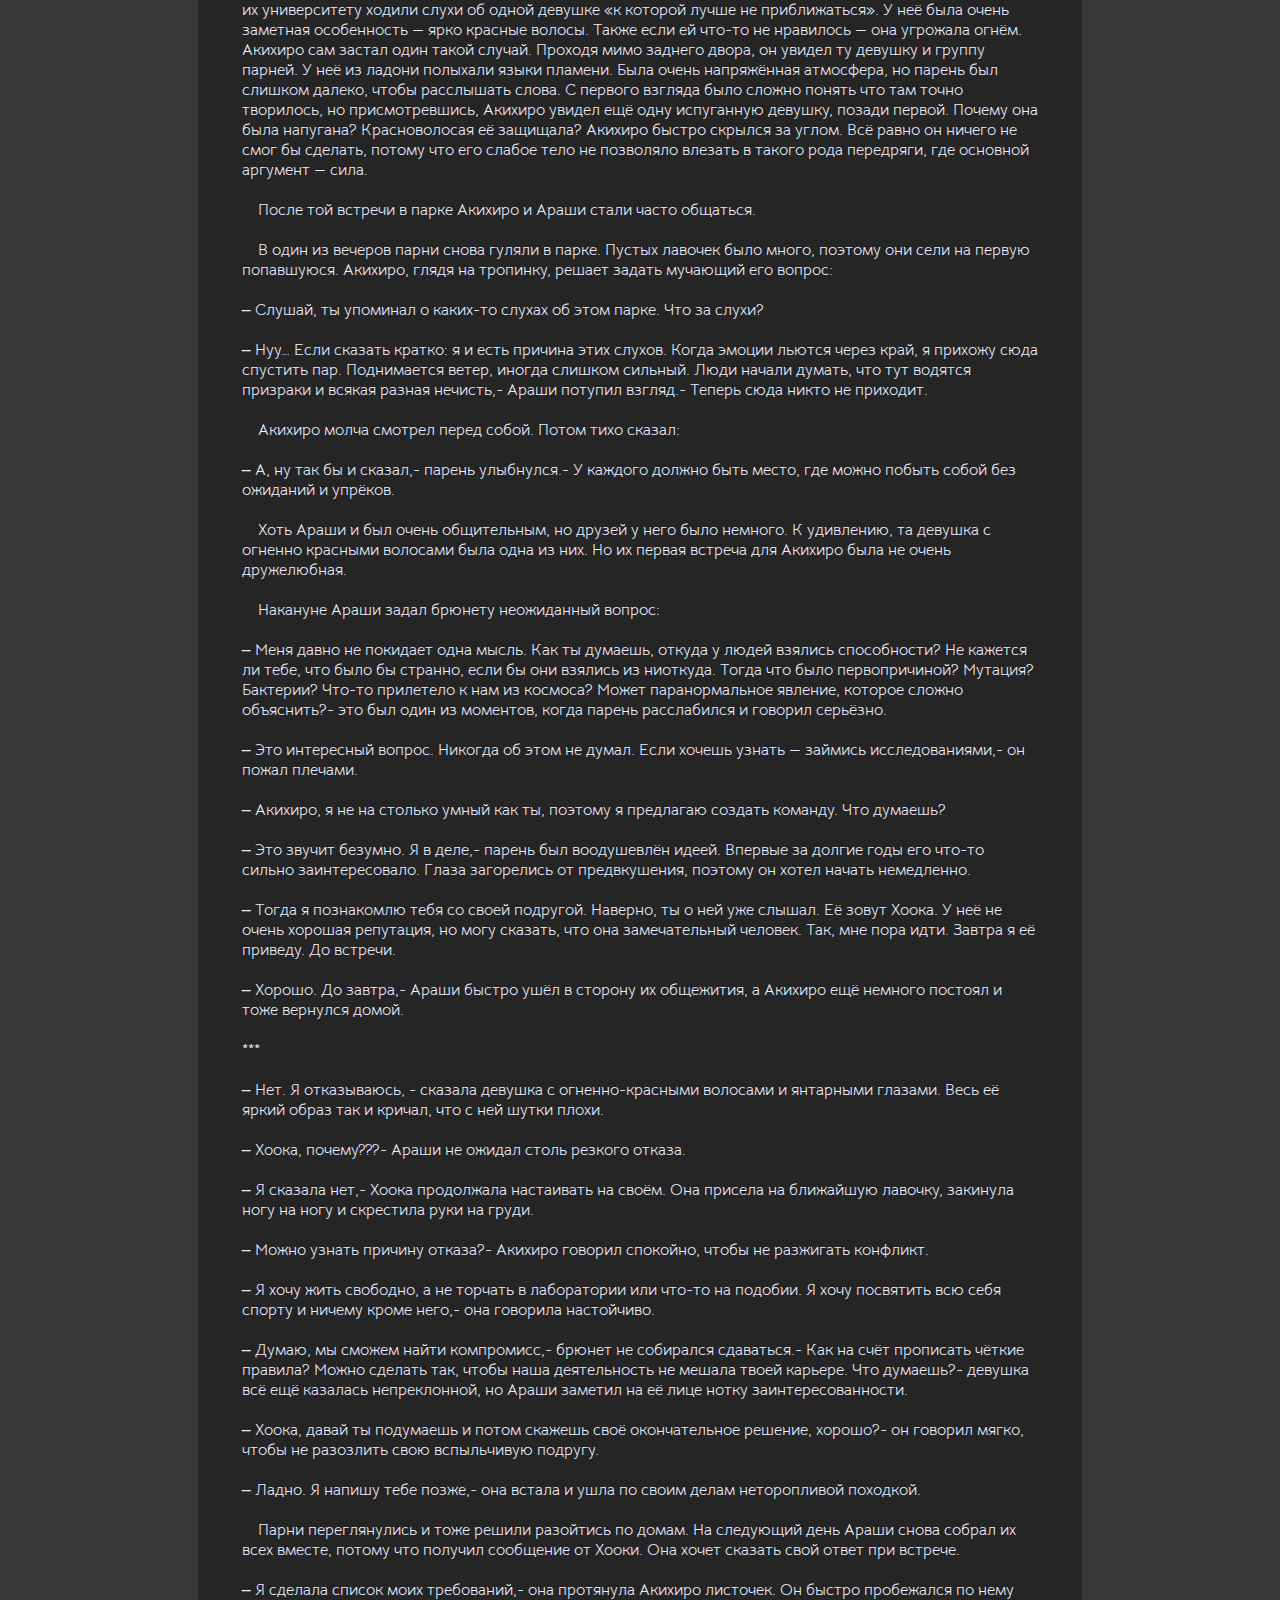
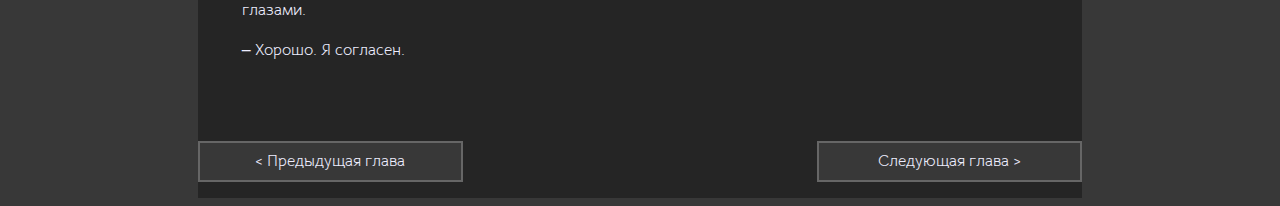
<file: story pages/chapter3.html>
<!DOCTYPE html>
<html>
    <head>
        <title>
            Пусть так
        </title>
        <link rel="stylesheet" href="../style.css">
    </head>
    <body>
        <div id="header">
            <ul class="header_content">
                <a href="../index.html">Об истории</a>
                <a href="../about_website.html">О сайте</a>
                <a href="../chapters.html">Главы</a>
                <a href="">Персонажи</a>
                <a href="../extras.html">Экстры</a>
                <a href="../settings.html">Настройки</a>
            </ul>
        </div>

        <div id="lox">

            <ul id="buttons_for_chapter_navigation">
                <a href="chapter2.html" id="back_button"> < Предыдущая глава </a>
                <a href="chapter4.html" id="next_button">Следующая глава > </a>
            </ul>
            
            <h1>Глава 3</h1>
            <div id="output">Загрузка...</div>
            
            <ul id="buttons_for_chapter_navigation">
                <a href="chapter2.html" id="back_button"> < Предыдущая глава </a>
                <a href="chapter4.html" id="next_button">Следующая глава > </a>
            </ul>
            <br>
            
        </div>
    </body>
    <script src="../font-changer.js" defer></script>
    <script src="../theme-changer.js" defer></script>
    <script>
        fetch('Глава 3.txt')
        .then(res => res.text())
        .then(text => {
            const formattedText = text.split('\n').join('<br><br>').split('\t').join('&emsp;')
            document.getElementById('output').innerHTML = formattedText;
        });

        
        
         
    </script>
</html>
</file>
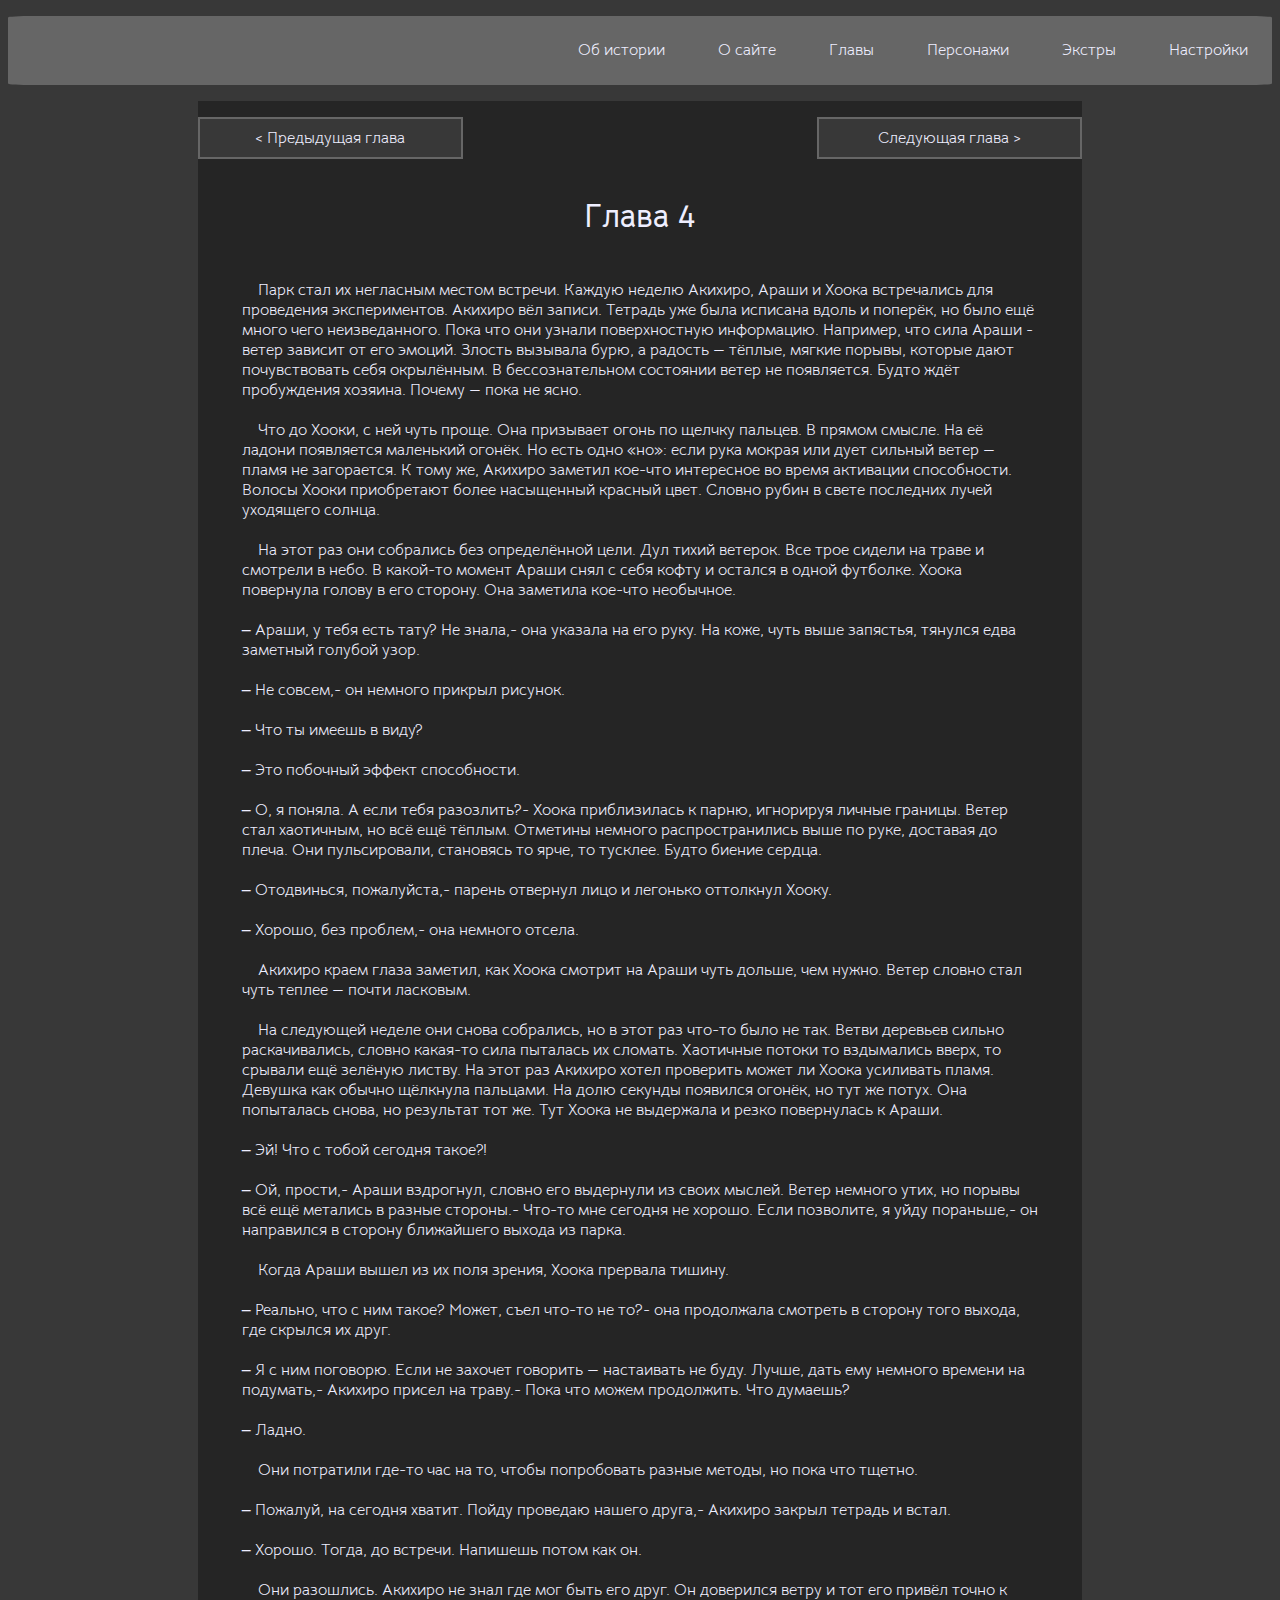
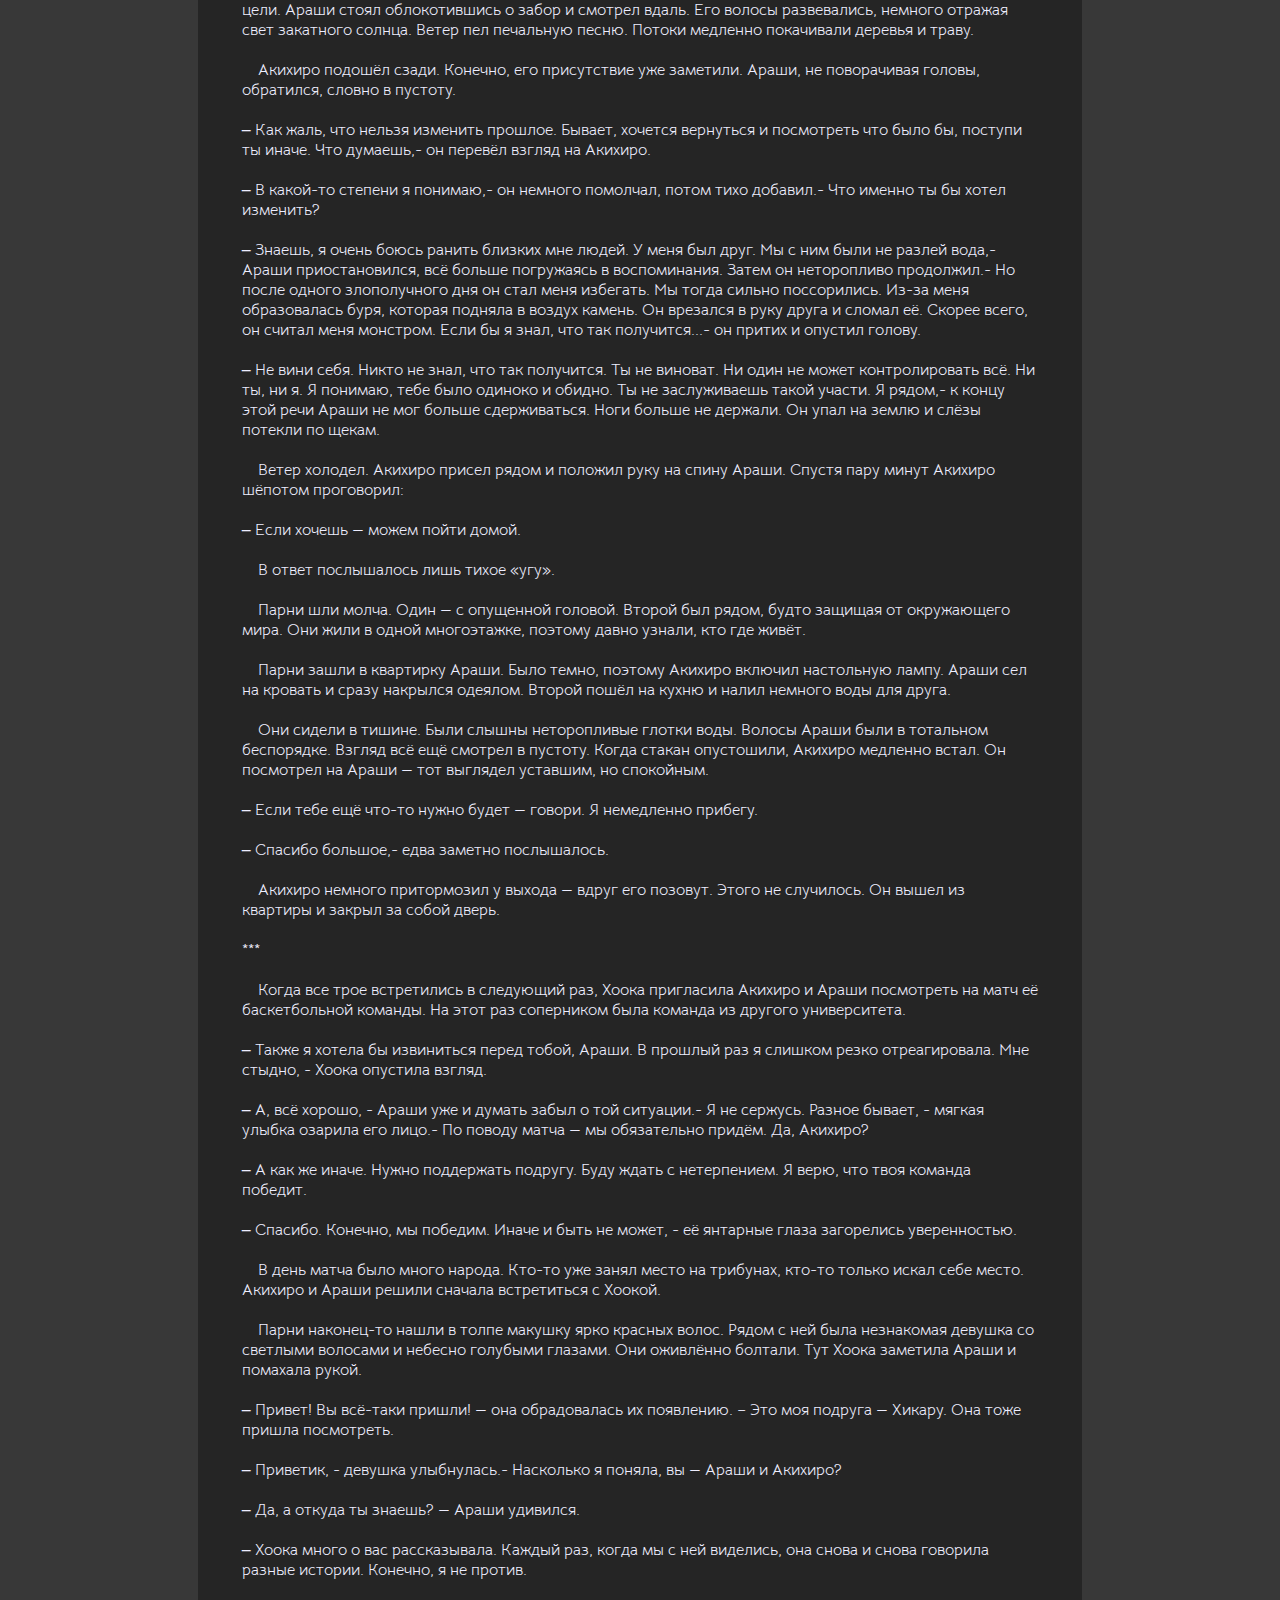
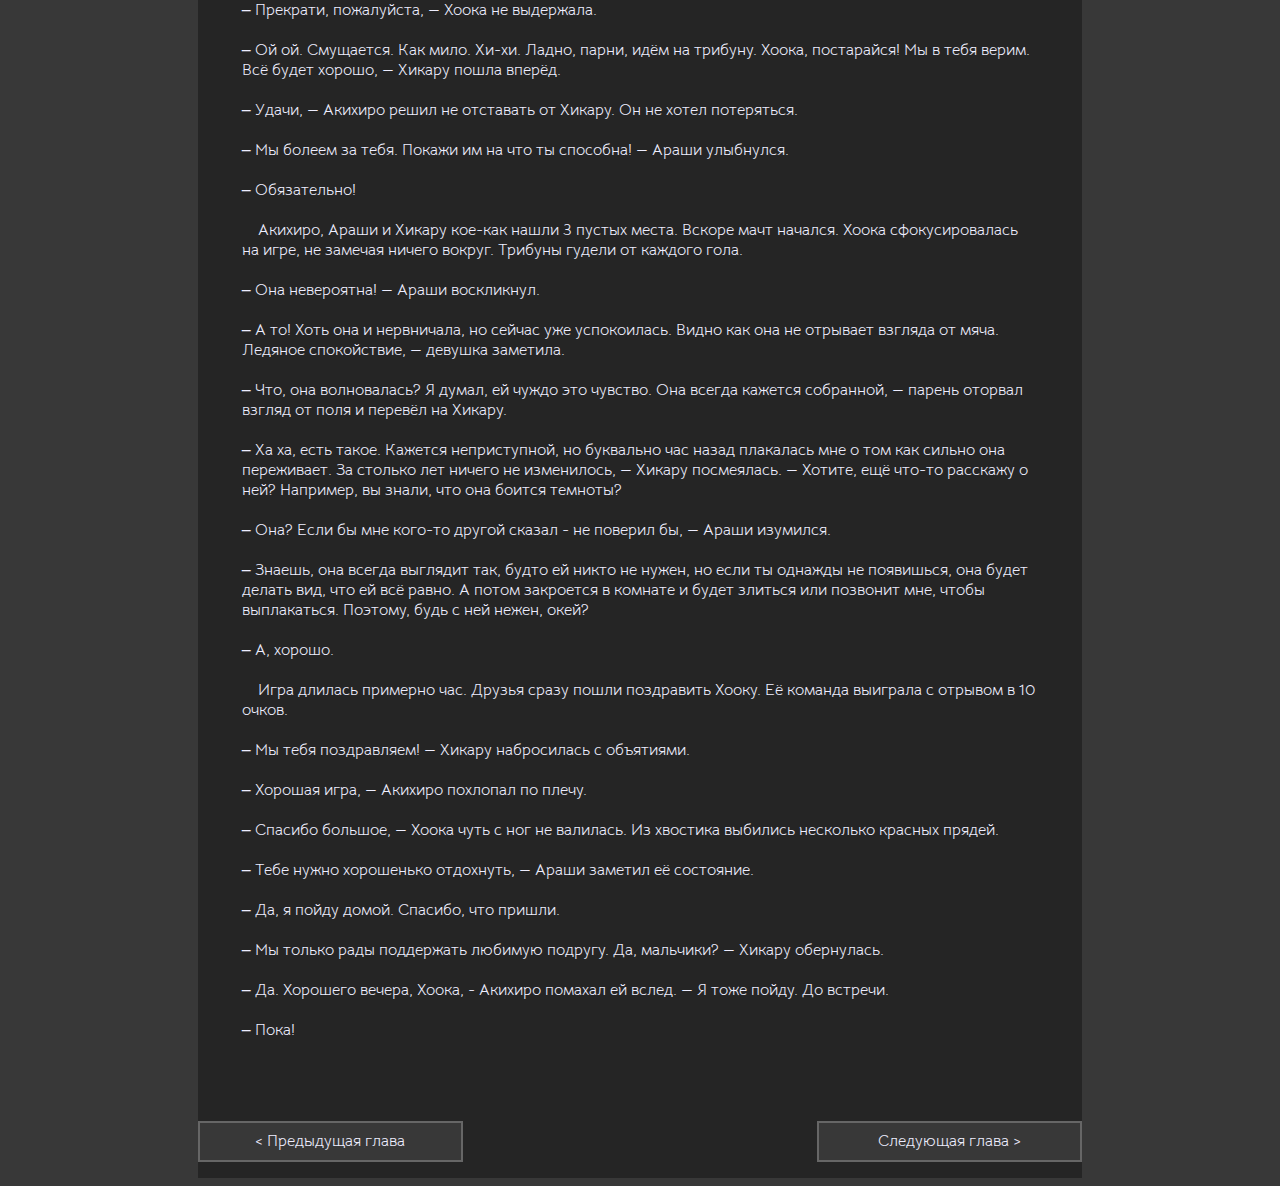
<file: story pages/chapter4.html>
<!DOCTYPE html>
<html>
    <head>
        <title>
            Пусть так
        </title>
        <link rel="stylesheet" href="../style.css">
    </head>
    <body>
        <div id="header">
            <ul class="header_content">
                <a href="../index.html">Об истории</a>
                <a href="../about_website.html">О сайте</a>
                <a href="../chapters.html">Главы</a>
                <a href="">Персонажи</a>
                <a href="../extras.html">Экстры</a>
                <a href="../settings.html">Настройки</a>
            </ul>
        </div>

        <div id="lox">

            <ul id="buttons_for_chapter_navigation">
                <a href="chapter3.html" id="back_button"> < Предыдущая глава </a>
                <a href="chapter5.html" id="next_button">Следующая глава > </a>
            </ul>
            
            <h1>Глава 4</h1>
            <div id="output">Загрузка...</div>
            
            <ul id="buttons_for_chapter_navigation">
                <a href="chapter3.html" id="back_button"> < Предыдущая глава </a>
                <a href="chapter5.html" id="next_button">Следующая глава > </a>
            </ul>
            <br>
            
        </div>
    </body>
    <script src="../font-changer.js" defer></script>
    <script src="../theme-changer.js" defer></script>
    <script>
        fetch('Глава 4.txt')
        .then(res => res.text())
        .then(text => {
            const formattedText = text.split('\n').join('<br><br>').split('\t').join('&emsp;')
            document.getElementById('output').innerHTML = formattedText;
        });

        
        
         
    </script>
</html>
</file>
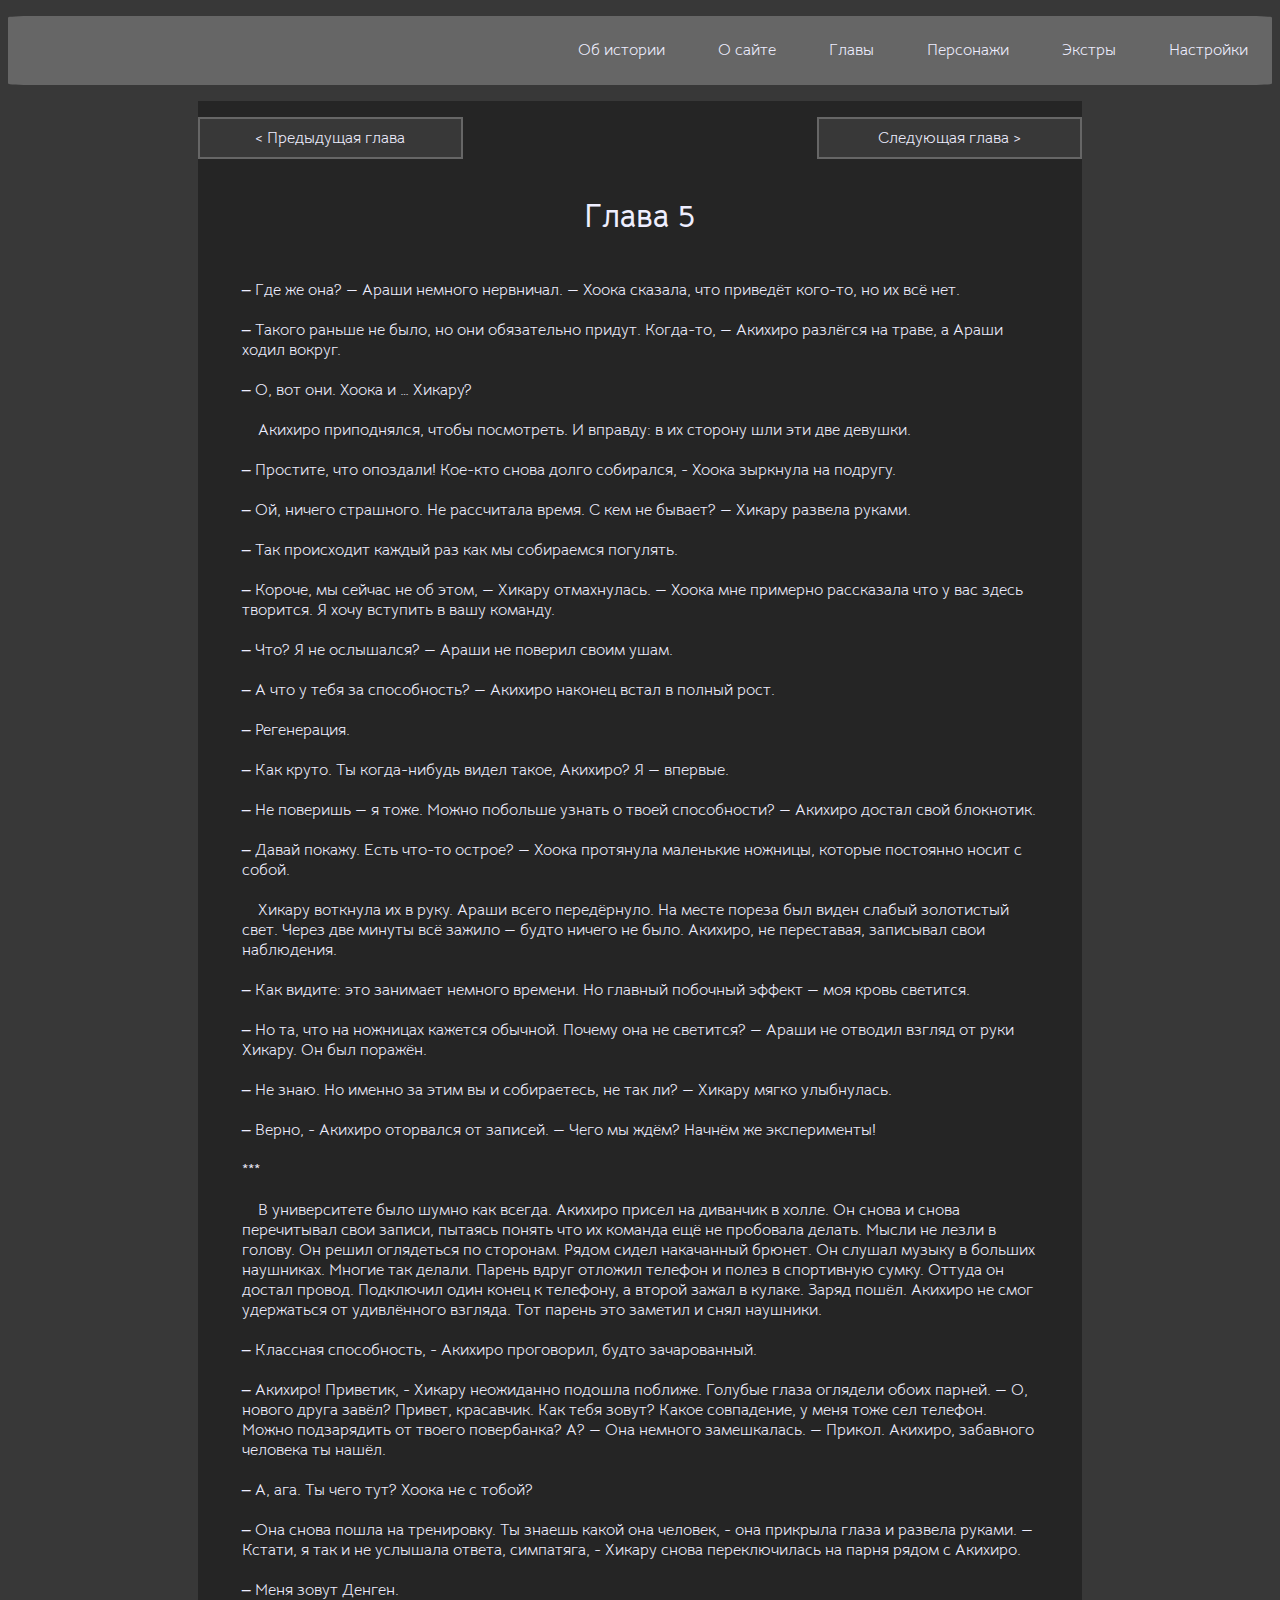
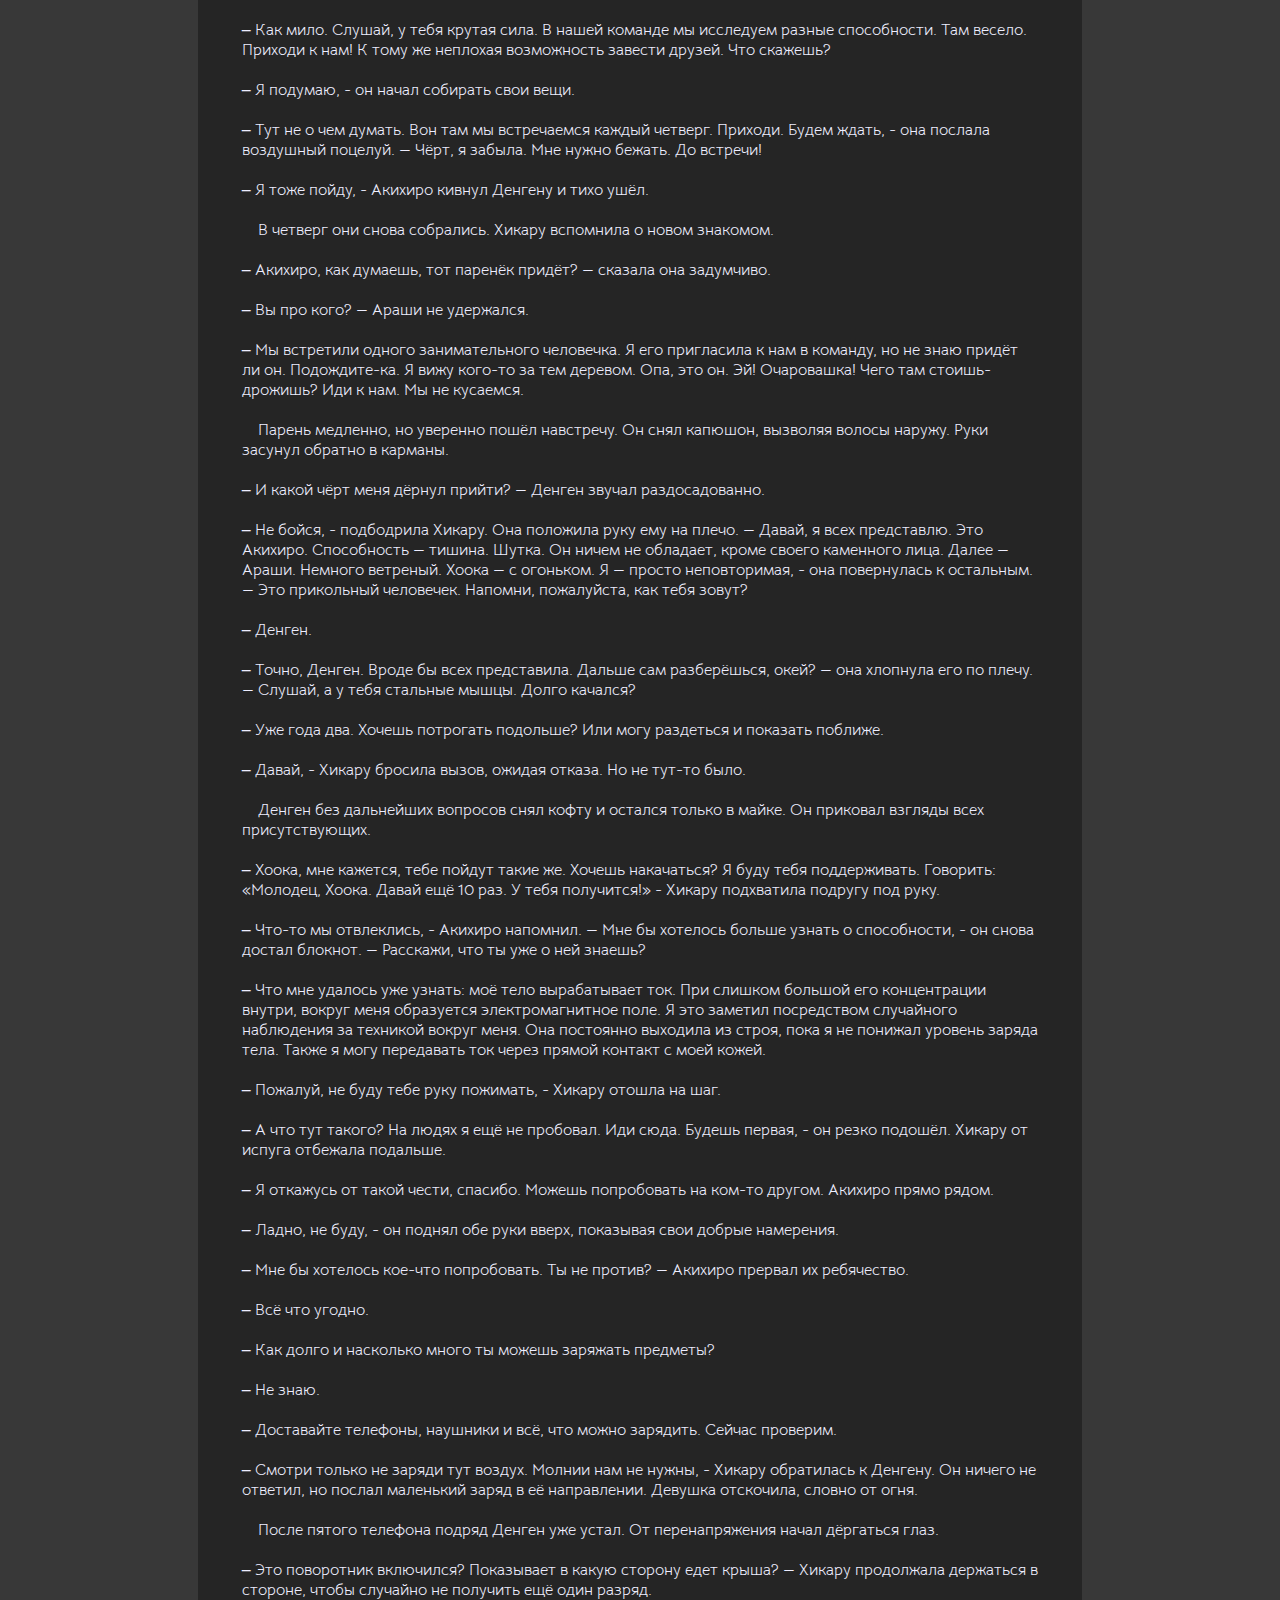
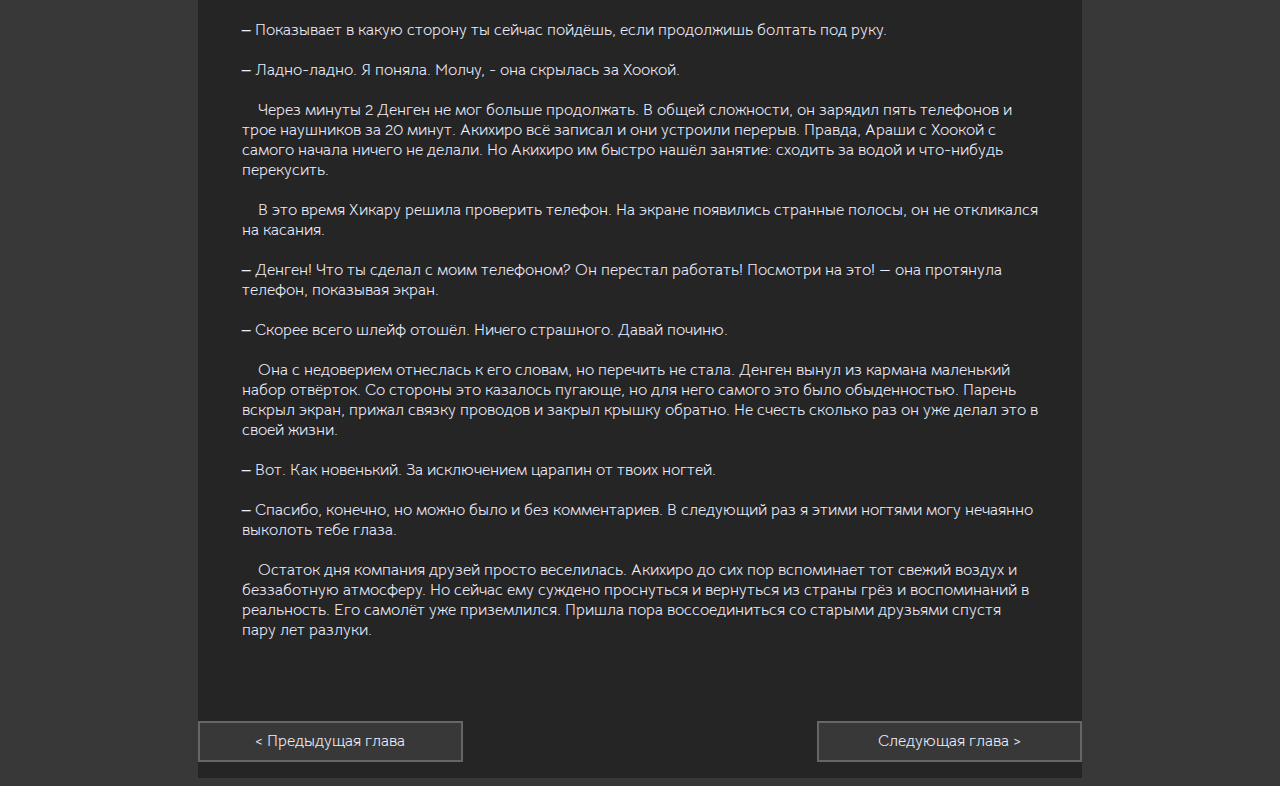
<file: story pages/chapter5.html>
<!DOCTYPE html>
<html>
    <head>
        <title>
            Пусть так
        </title>
        <link rel="stylesheet" href="../style.css">
    </head>
    <body>
        <div id="header">
            <ul class="header_content">
                <a href="../index.html">Об истории</a>
                <a href="../about_website.html">О сайте</a>
                <a href="../chapters.html">Главы</a>
                <a href="">Персонажи</a>
                <a href="../extras.html">Экстры</a>
                <a href="../settings.html">Настройки</a>
            </ul>
        </div>

        <div id="lox">

            <ul id="buttons_for_chapter_navigation">
                <a href="chapter4.html" id="back_button"> < Предыдущая глава </a>
                <a href="chapter6.html" id="next_button">Следующая глава > </a>
            </ul>
            
            <h1>Глава 5</h1>
            <div id="output">Загрузка...</div>
            
            <ul id="buttons_for_chapter_navigation">
                <a href="chapter4.html" id="back_button"> < Предыдущая глава </a>
                <a href="chapter6.html" id="next_button">Следующая глава > </a>
            </ul>
            <br>
            
        </div>
    </body>
    <script src="../font-changer.js" defer></script>
    <script src="../theme-changer.js" defer></script>
    <script>
        fetch('Глава 5.txt')
        .then(res => res.text())
        .then(text => {
            const formattedText = text.split('\n').join('<br><br>').split('\t').join('&emsp;')
            document.getElementById('output').innerHTML = formattedText;
        });

        
        
         
    </script>
</html>
</file>
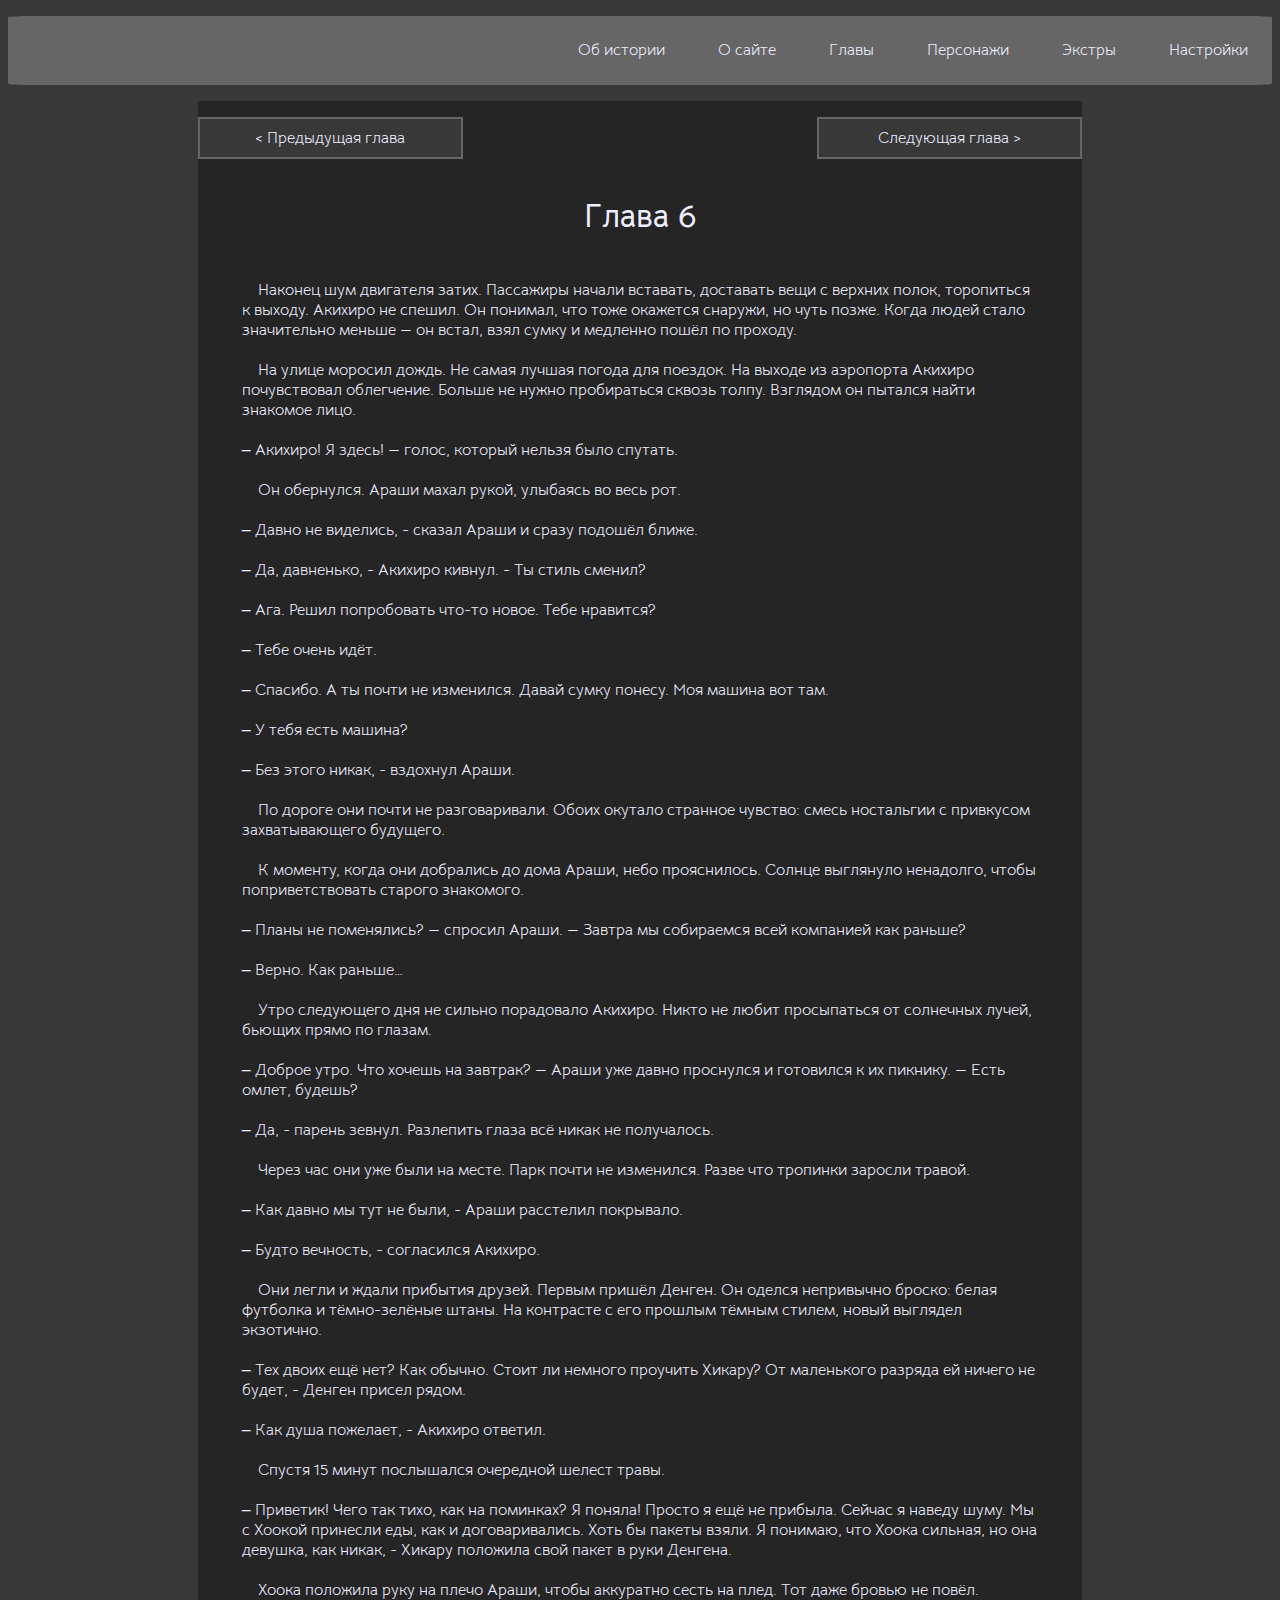
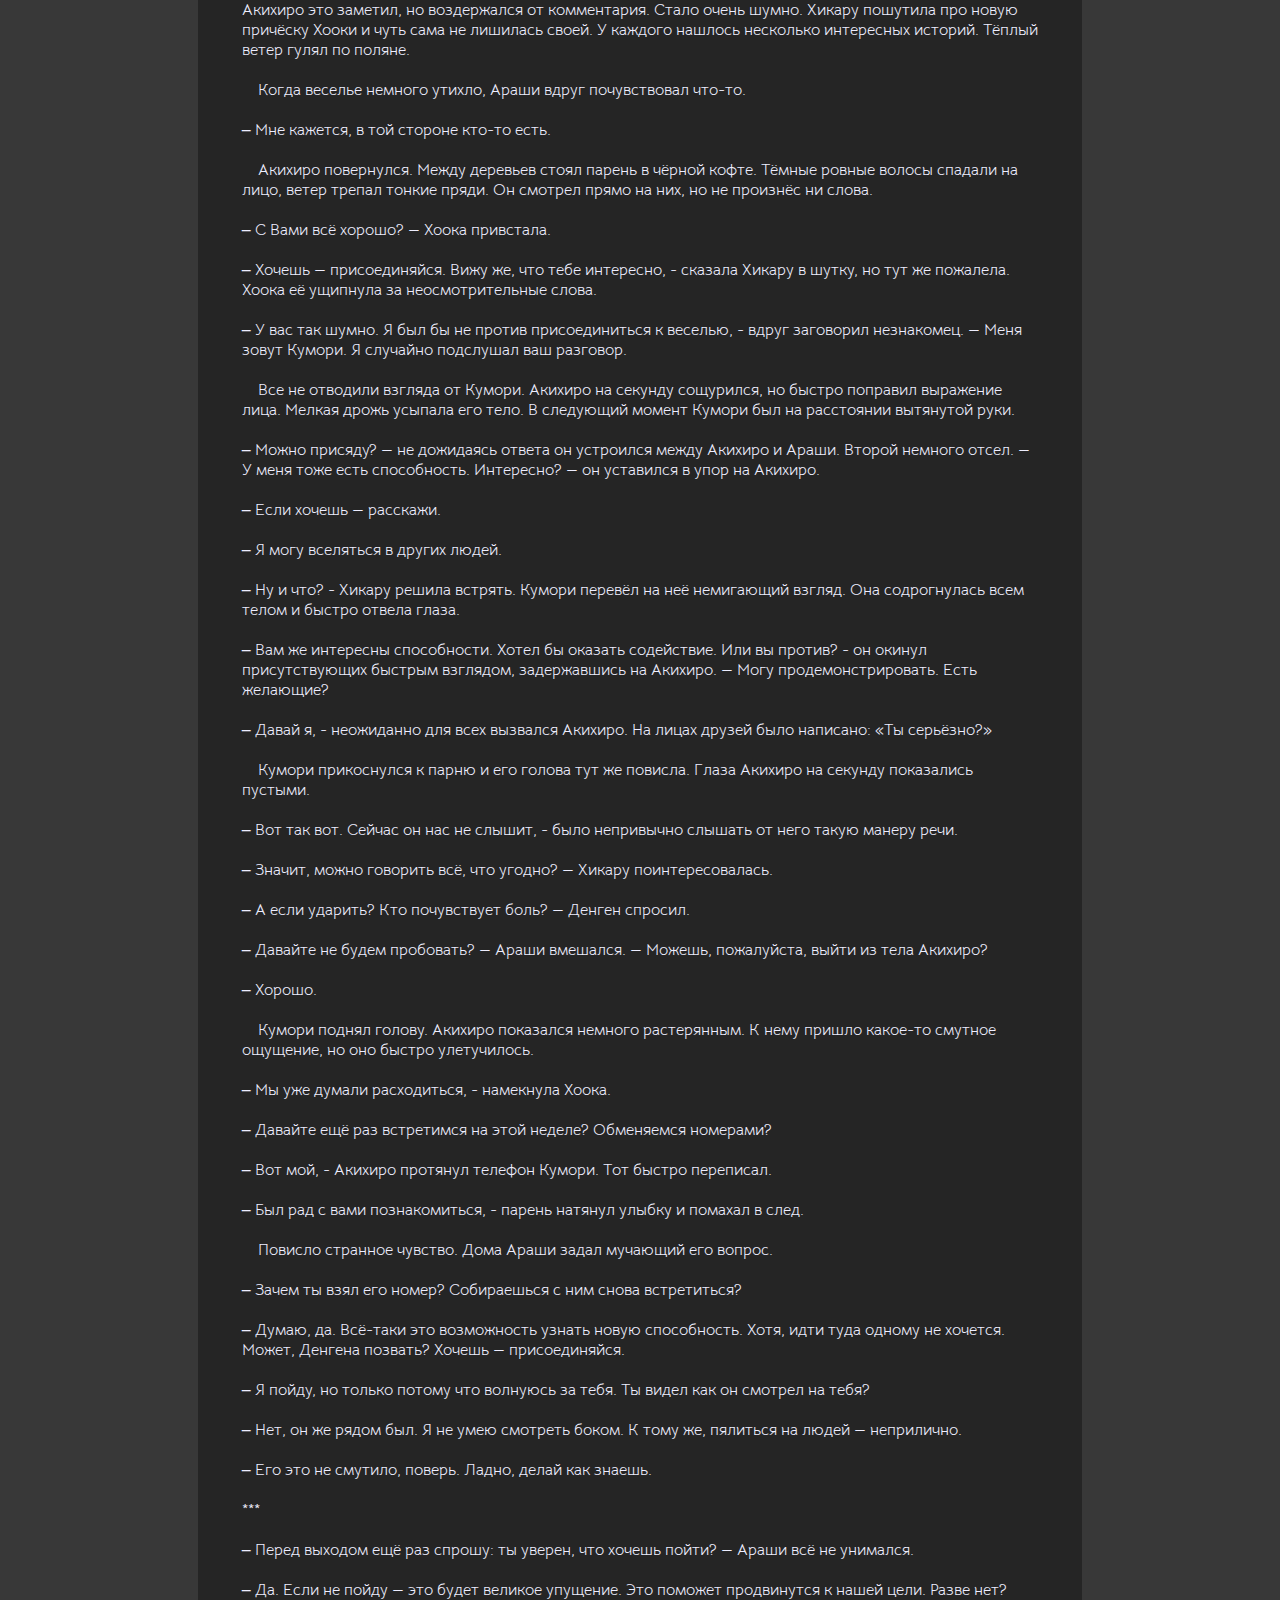
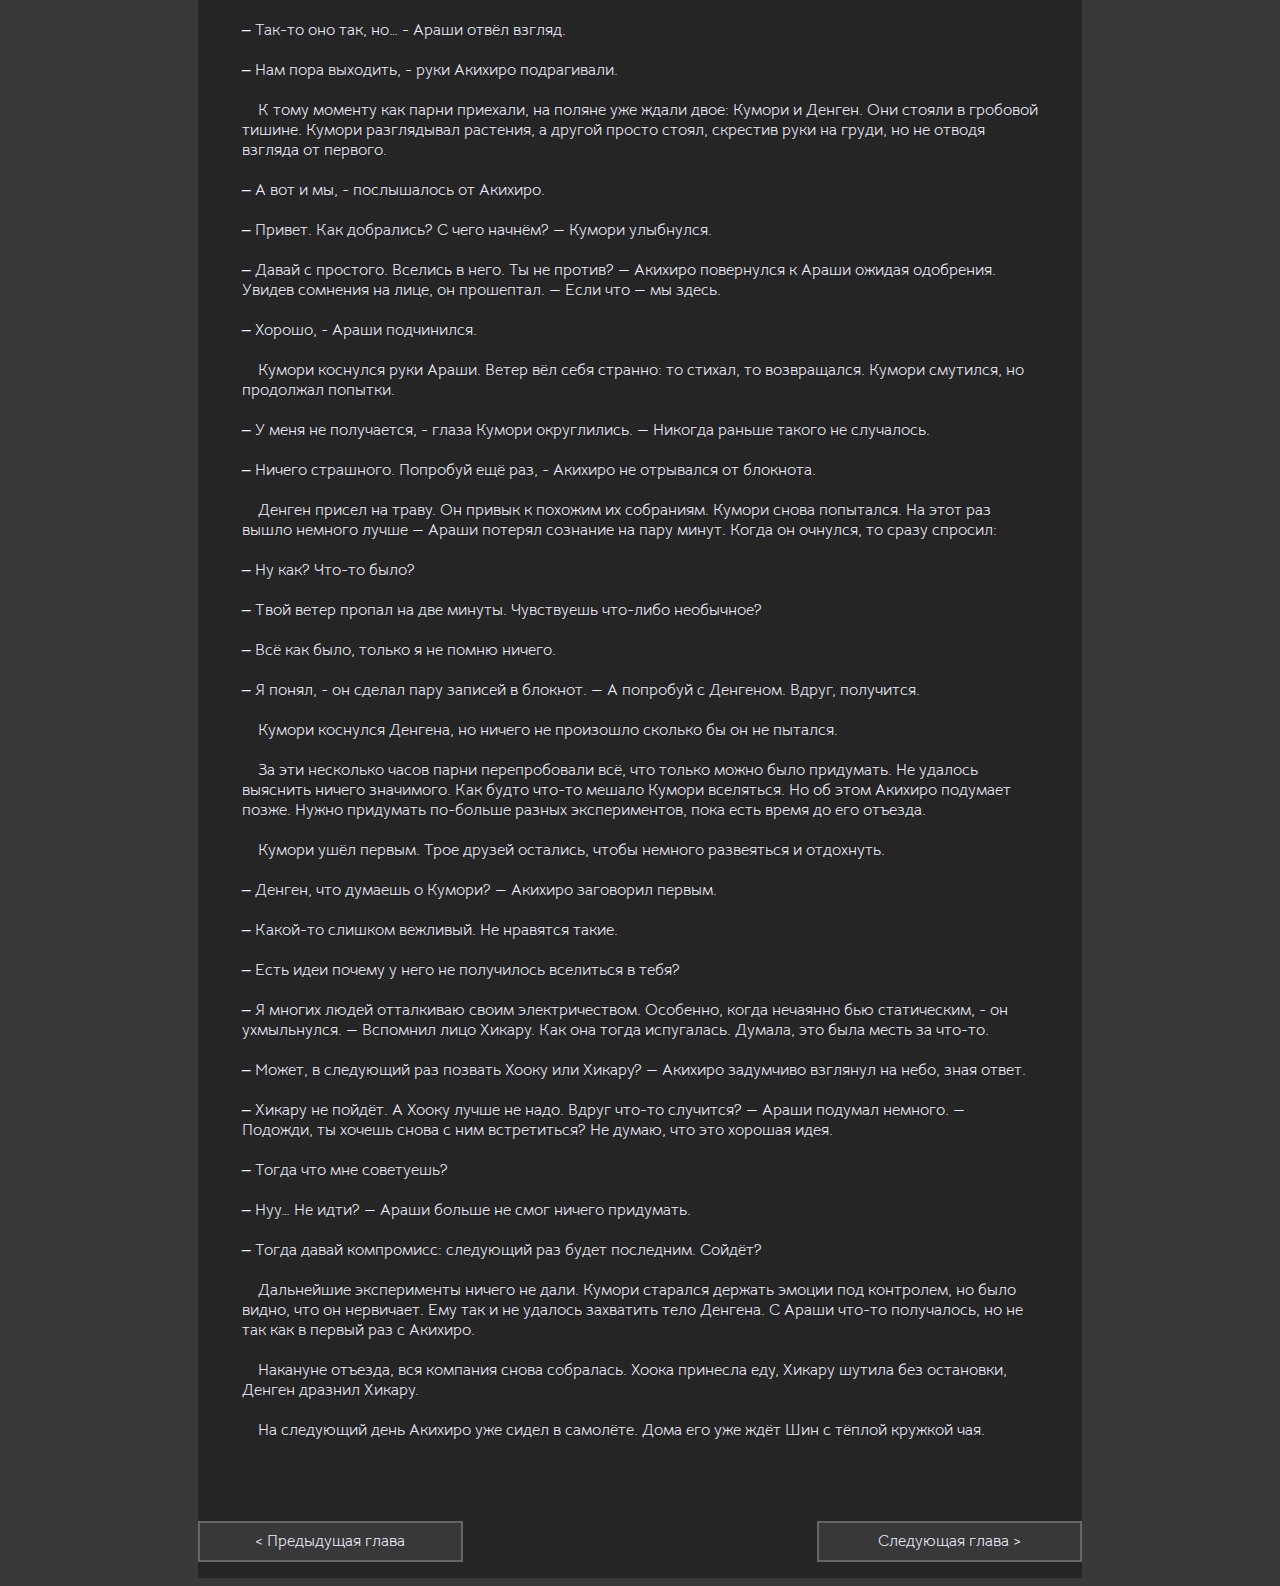
<file: story pages/chapter6.html>
<!DOCTYPE html>
<html>
    <head>
        <title>
            Пусть так
        </title>
        <link rel="stylesheet" href="../style.css">
    </head>
    <body>
        <div id="header">
            <ul class="header_content">
                <a href="../index.html">Об истории</a>
                <a href="../about_website.html">О сайте</a>
                <a href="../chapters.html">Главы</a>
                <a href="">Персонажи</a>
                <a href="../extras.html">Экстры</a>
                <a href="../settings.html">Настройки</a>
            </ul>
        </div>

        <div id="lox">

            <ul id="buttons_for_chapter_navigation">
                <a href="chapter5.html" id="back_button"> < Предыдущая глава </a>
                <a href="chapter7.html" id="next_button">Следующая глава > </a>
            </ul>
            
            <h1>Глава 6</h1>
            <div id="output">Загрузка...</div>
            
            <ul id="buttons_for_chapter_navigation">
                <a href="chapter5.html" id="back_button"> < Предыдущая глава </a>
                <a href="chapter7.html" id="next_button">Следующая глава > </a>
            </ul>
            <br>
            
        </div>
    </body>
    <script src="../font-changer.js" defer></script>
    <script src="../theme-changer.js" defer></script>
    <script>
        fetch('Глава 6.txt')
        .then(res => res.text())
        .then(text => {
            const formattedText = text.split('\n').join('<br><br>').split('\t').join('&emsp;')
            document.getElementById('output').innerHTML = formattedText;
        });

        
        
         
    </script>
</html>
</file>
<file: style.css>
@import url('https://fonts.googleapis.com/css2?family=Bellota+Text:ital,wght@0,300;0,400;0,700;1,300;1,400;1,700&family=EB+Garamond:ital,wght@0,400..800;1,400..800&family=Roboto+Mono:ital,wght@0,100..700;1,100..700&display=swap');
@font-face {
    font-family: "Bionic";
    src: url("fonts/Bionic.ttf") format("opentype");
    font-display: swap;
}

body.default-font {
    font-family: "Bellota Text", sans-serif;
}
  
body.bionic-font {
    font-family: "Bionic";
}
  
body.serif-font {
    font-family: "EB Garamond", serif;
    font-size: 120%;
}
  
body.mono-font {
    font-family: "Roboto Mono", monospace;
}

:root{
    --main-color: rgb(37, 37, 37);
    --bg-dark: rgb(56, 56, 56);
    --bg-medium: rgb(102, 102, 102);
    --text-color: rgb(238, 238, 255);
}

body.light-theme{
    --main-color: rgb(253, 253, 253);
    --bg-dark: rgb(188, 213, 238);
    --bg-medium: rgb(132, 170, 216);
    --text-color: rgb(34, 34, 34);
}

body.dark-theme{
    --main-color: rgb(37, 37, 37);
    --bg-dark: rgb(56, 56, 56);
    --bg-medium: rgb(102, 102, 102);
    --text-color: rgb(238, 238, 255);
}

body.purple-theme{
    --main-color: rgb(128, 87, 165);
    --bg-dark: rgb(70, 49, 92);
    --bg-medium: rgb(84, 38, 123);
    --text-color: rgb(224, 214, 245);
}

*{    
    color: var(--text-color);
    text-decoration: none;
}

#header{
    position: sticky;
    z-index: 1;
    top: 0;
    width: 100%;
    height: auto;
    background-color: var(--bg-medium);
    text-align: right;
    border-radius: 2%;
}

.header_content a{
    display: inline-flex;
    padding: 2%;
}

.header_content :hover{
    border-bottom: 2px solid var(--text-color);
}

#lox{
    background-color: var(--main-color);
    text-align: center;
    color: var(--text-color);
    position: relative;
    z-index: 0;
    left: 15%;
    width: 70%;
}
    
#greeting{
    margin: 5%;
}

body{
    background-color: var(--bg-dark);
    overflow: auto;
}

.container{
    display: grid;
    grid-template-columns: 1fr 2fr;
    grid-template-rows: auto auto 100px;
}

.container > #image{
    grid-row: span 2;
}

.container > div > img{
    height: 100%;
    width: 100%;
}

.container > div{
    margin: 2%;
}

#emoji{
    width: 10%;
}

.chapters > li > a{
    display: block;
    border: 1px solid var(--text-color);
    padding: 2%;
    margin: 2%;
}

.chapters{
    list-style-type: none;
    padding-left: 0;
    margin-left: 0;
}

#output{
    text-align: left;
    margin: 5%;
    line-height: 20px;
}

#buttons_for_chapter_navigation{
    list-style-type: none;
    width: 100%;
    display: inline-flex;
    padding-left: 0;
    margin-left: 0;
}

#back_button{
    border: 2px solid var(--bg-medium);
    background-color: var(--bg-dark);
    width: 30%;
    margin-right: 20%;
    padding: 1%;
}

#next_button{
    border: 2px solid var(--bg-medium);
    background-color: var(--bg-dark);
    width: 30%;
    margin-left:20%;
    padding: 1%;
}

.settings_for_appearance{
    background-color: var(--bg-dark);
    padding: 1%;
    width: 15%;
    margin: 1%;
}
</file>
